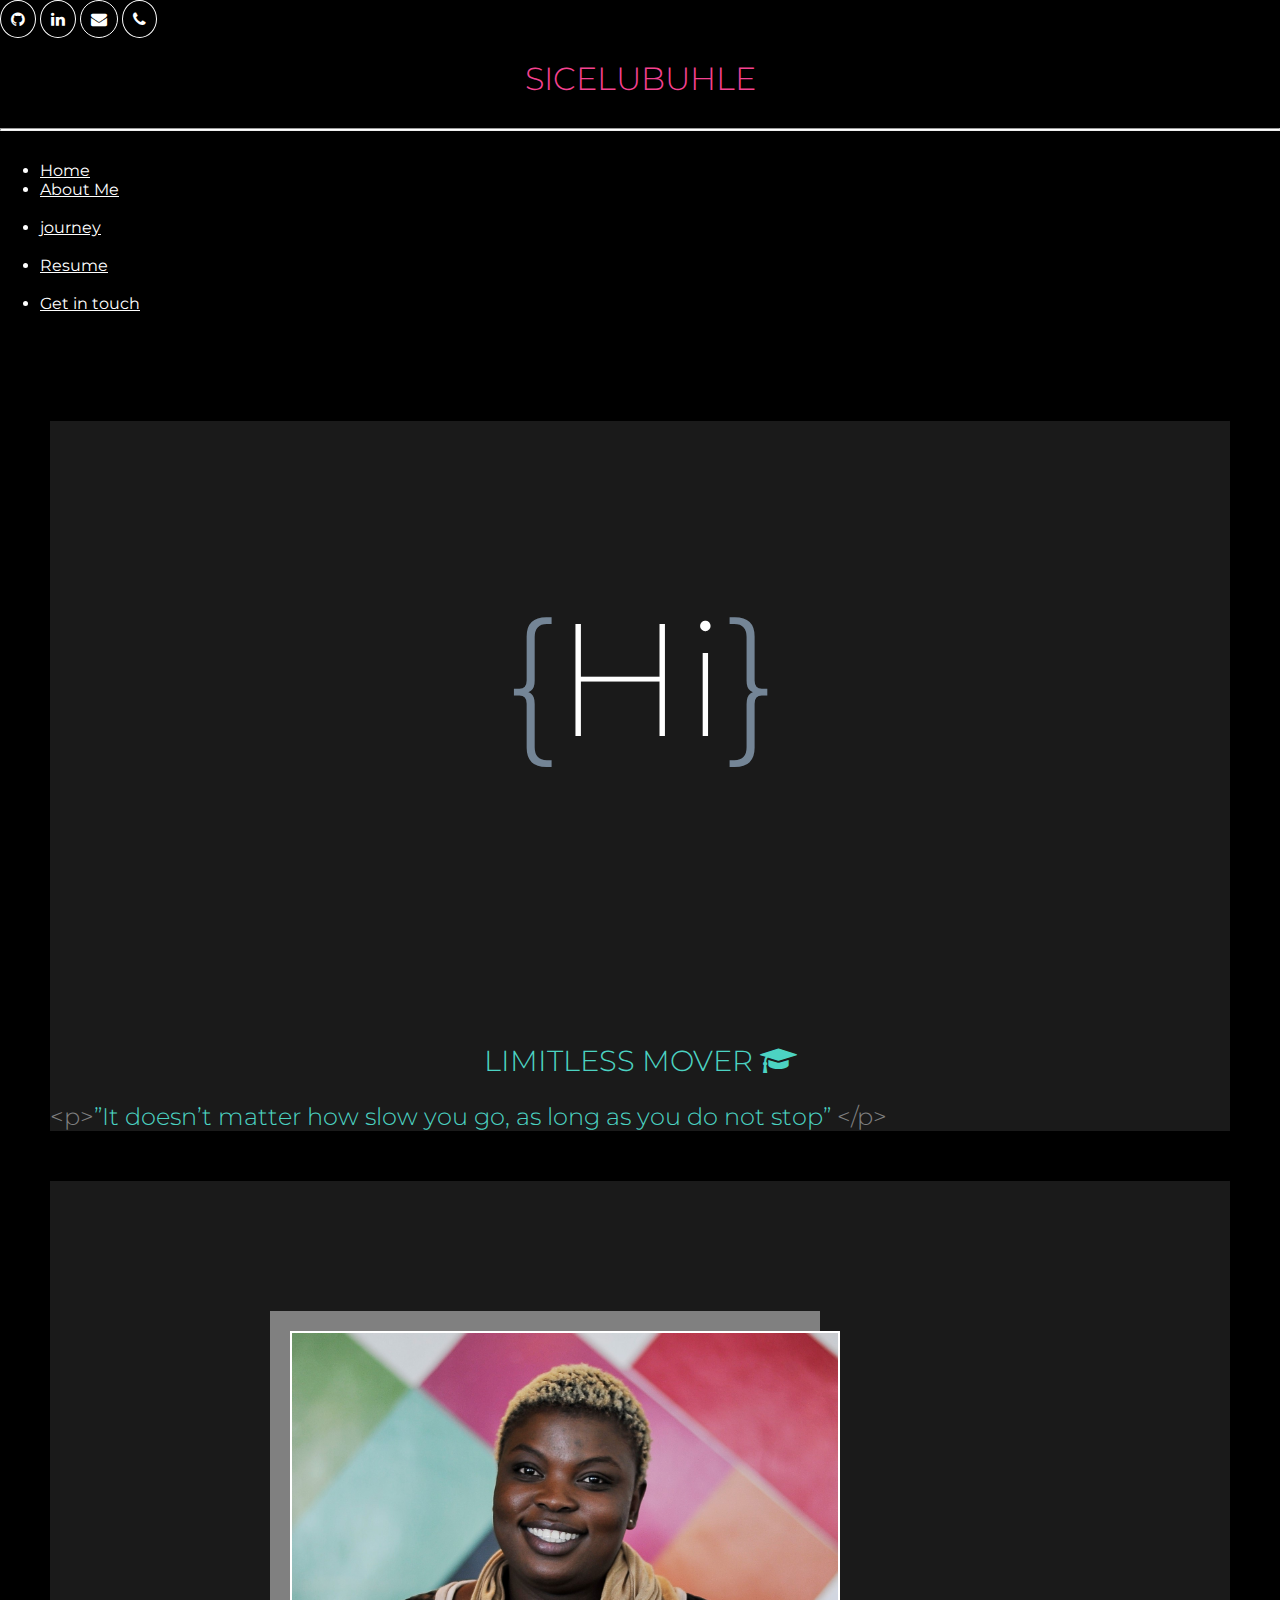
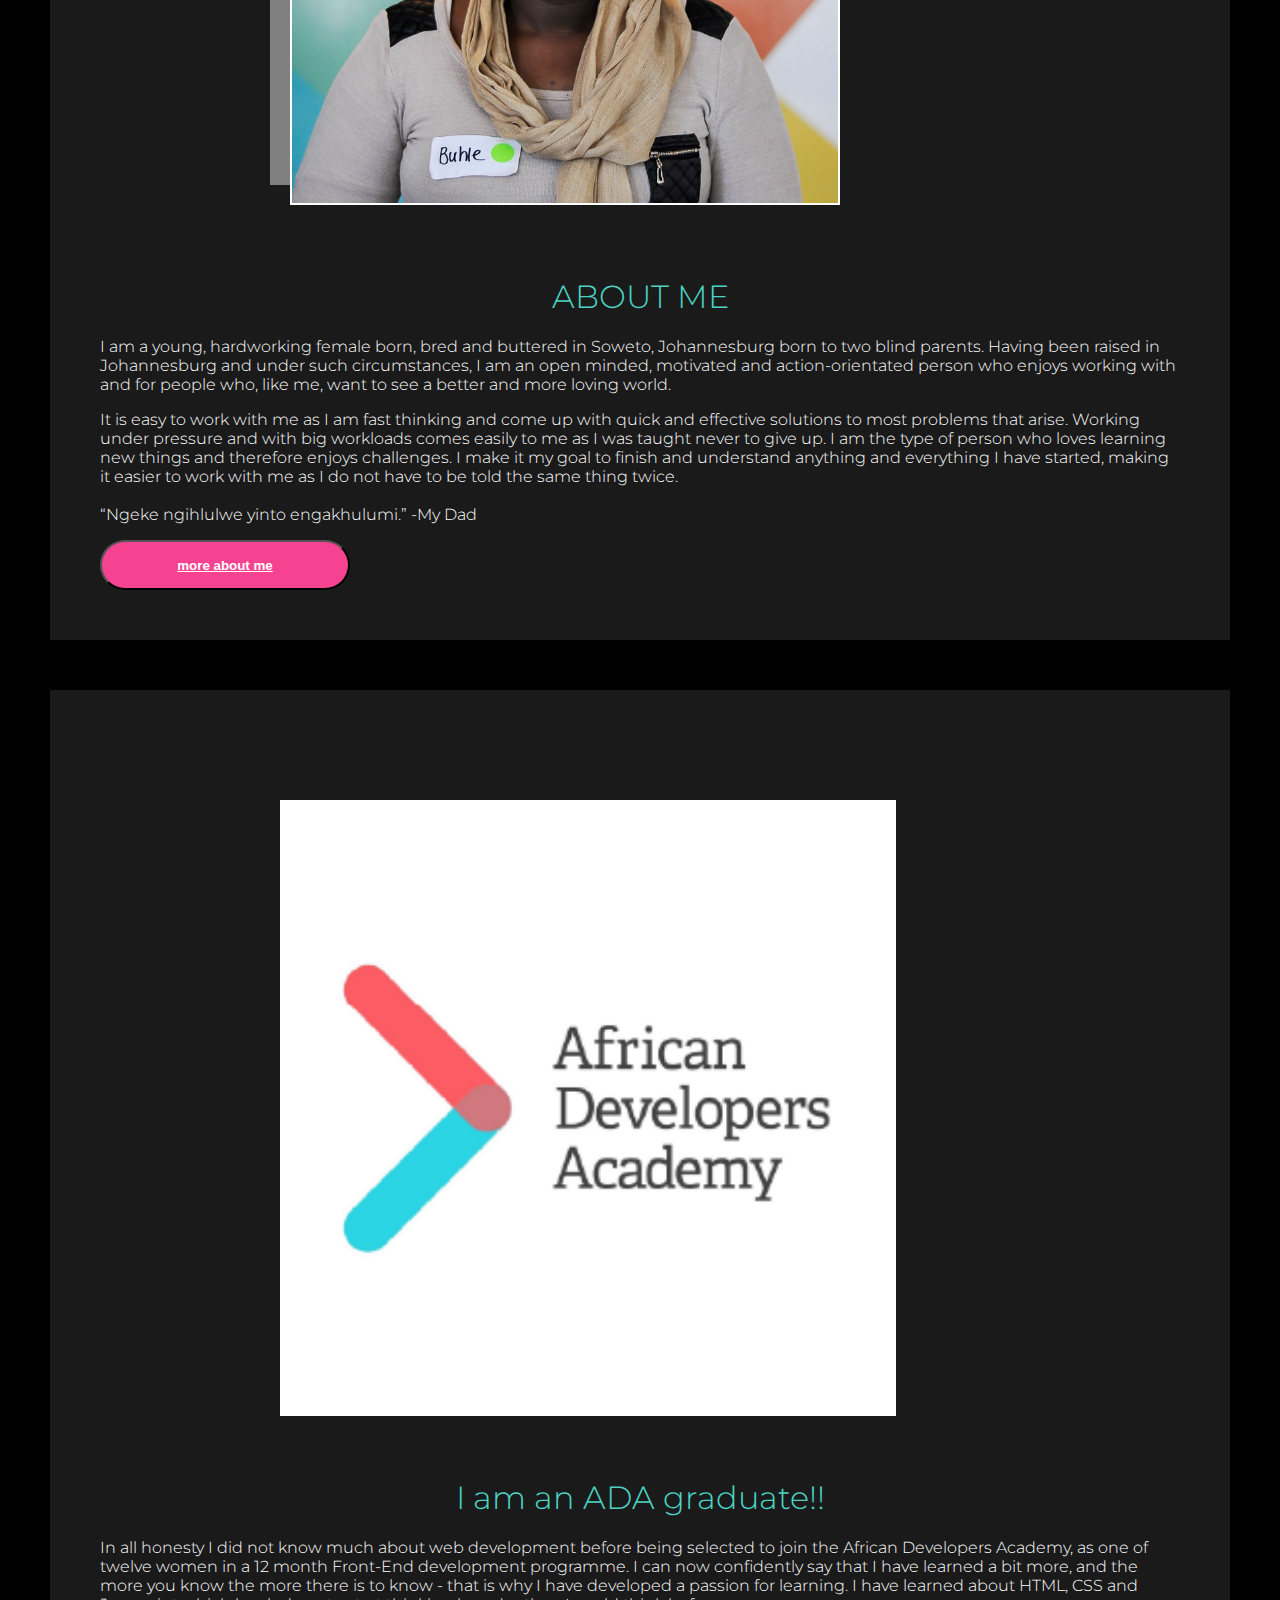
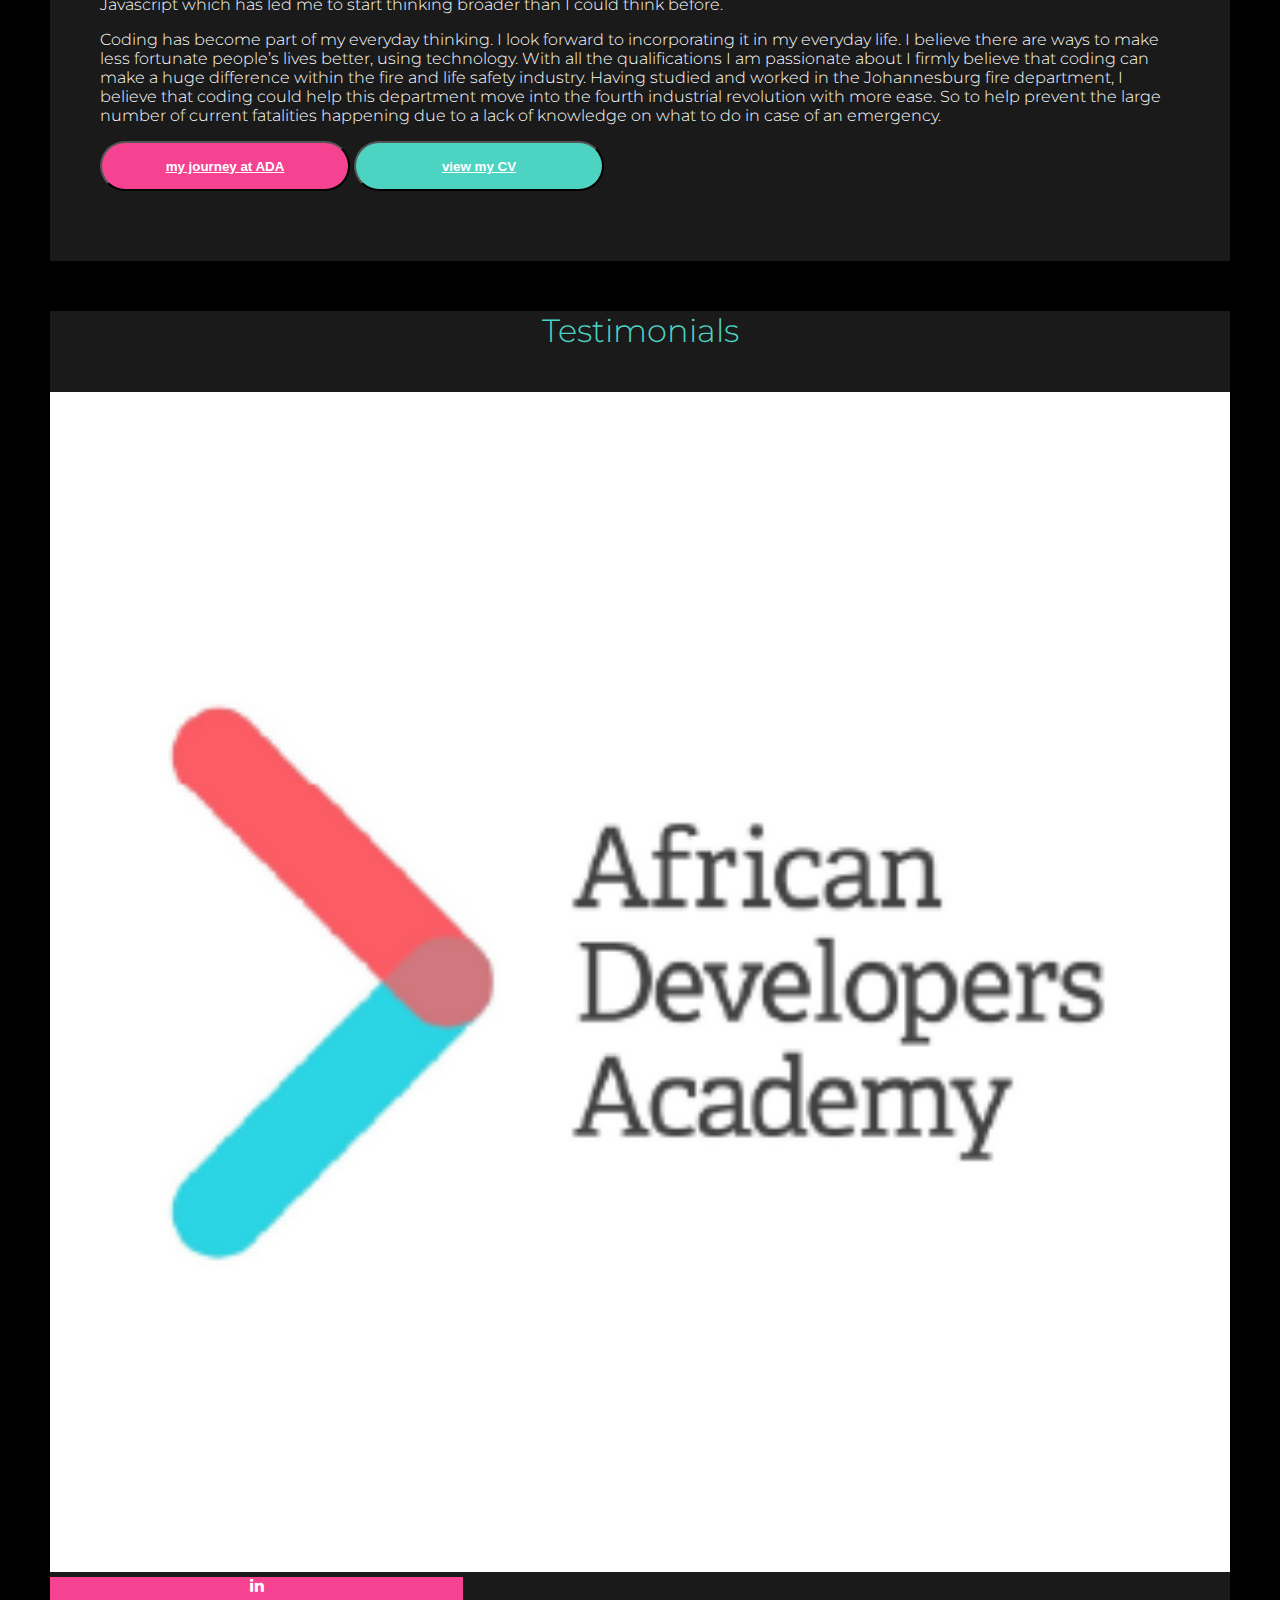
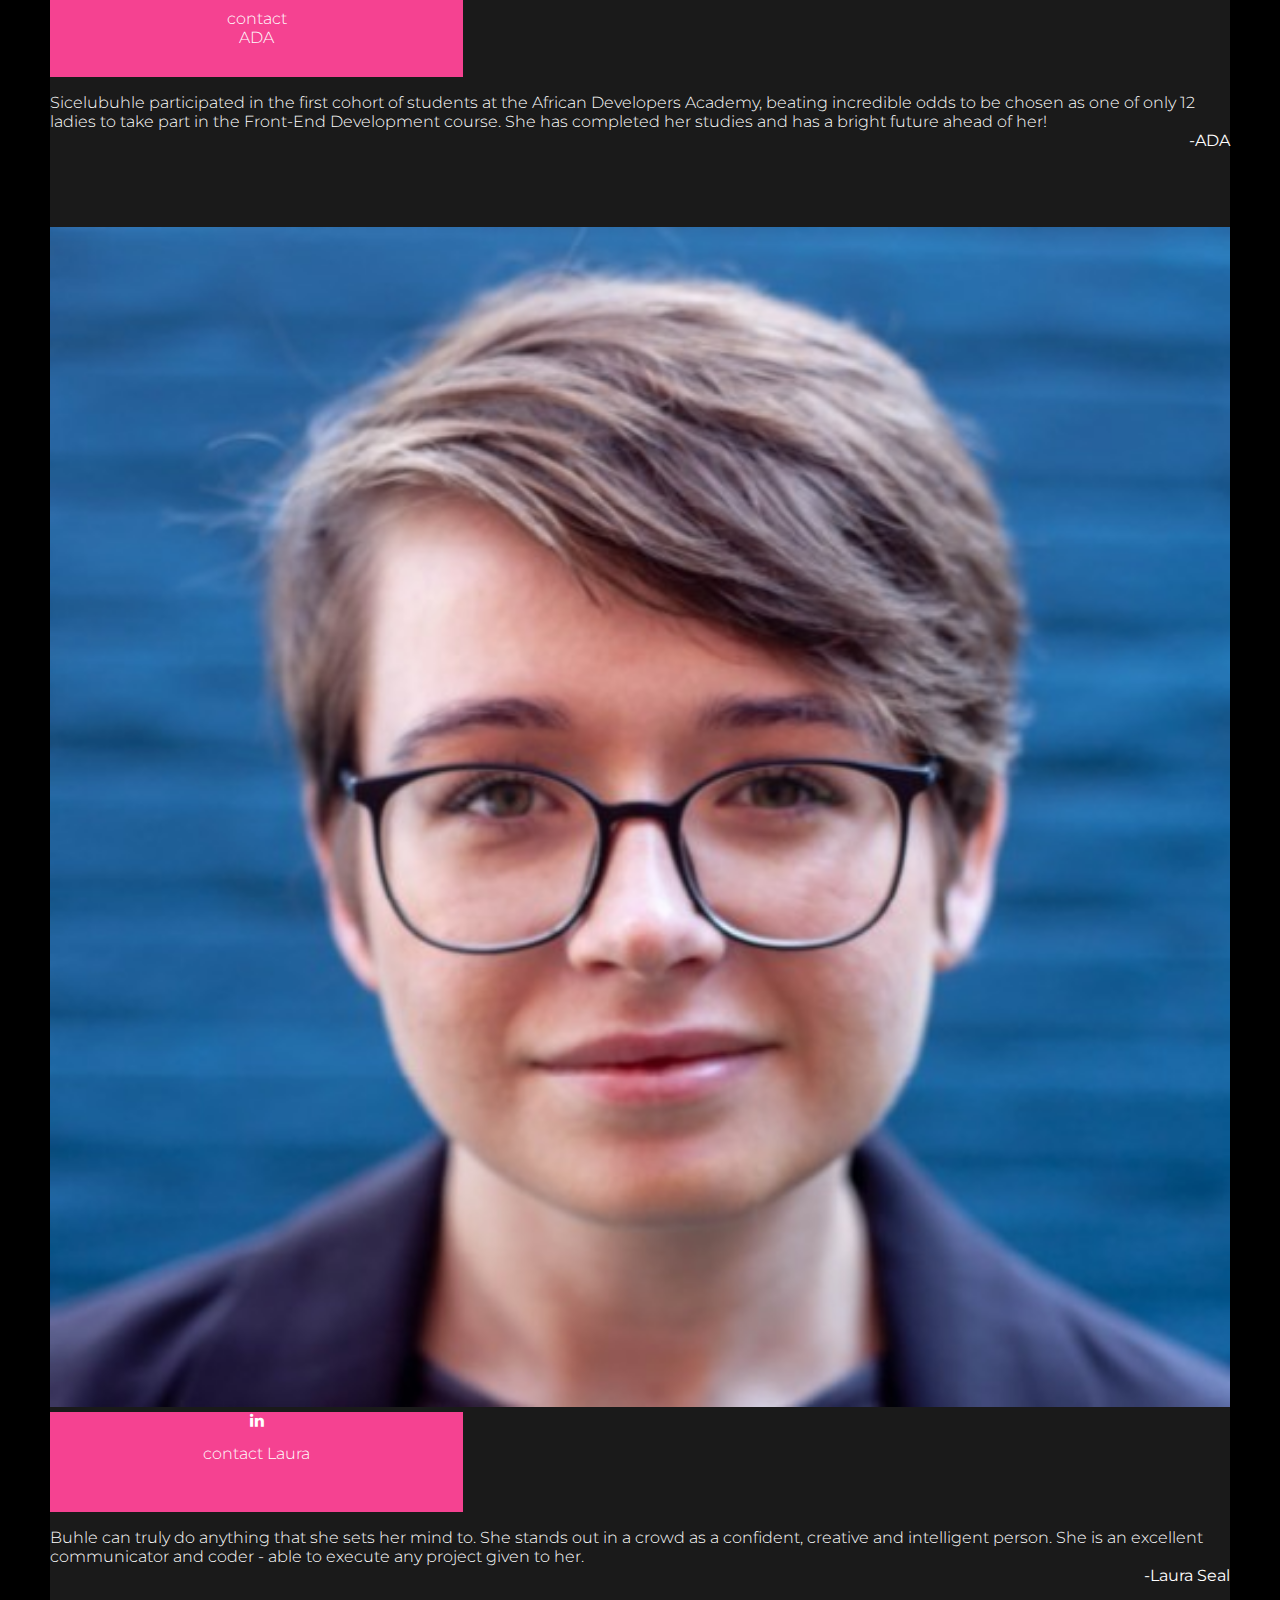
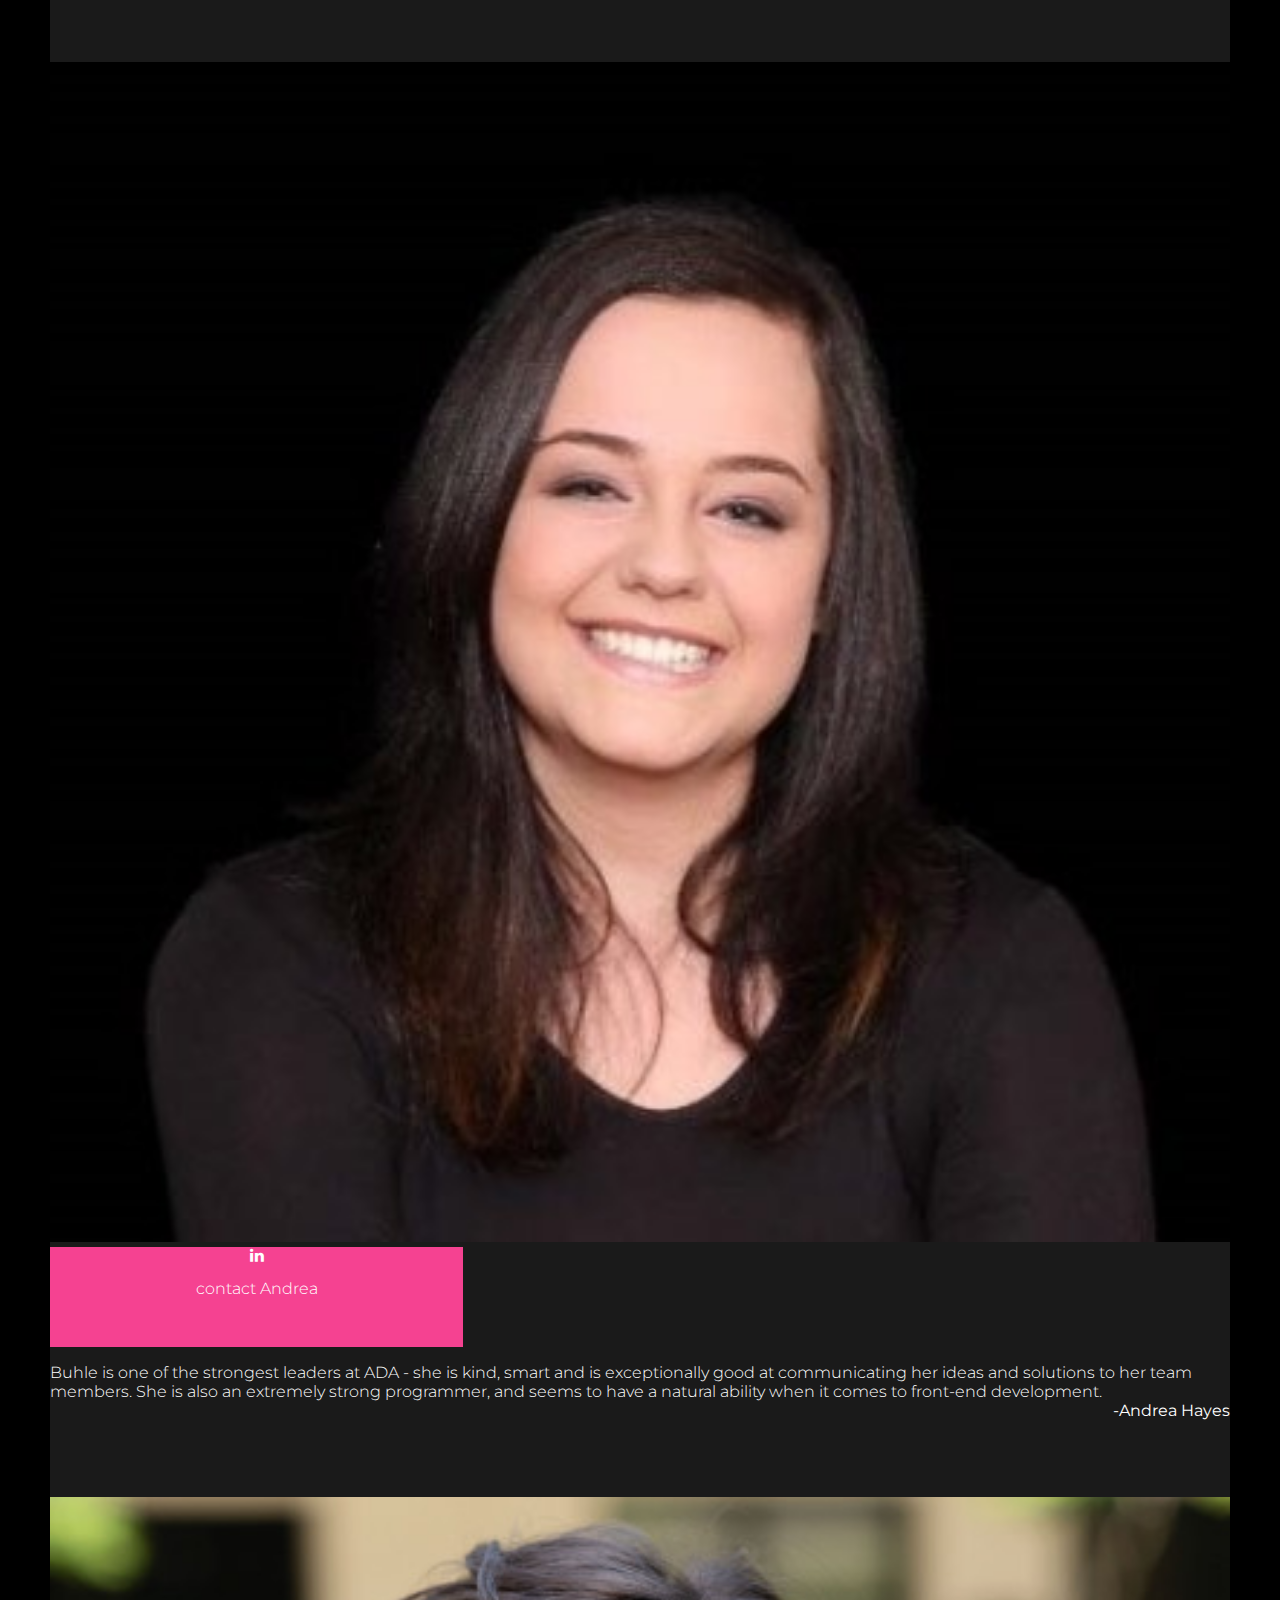
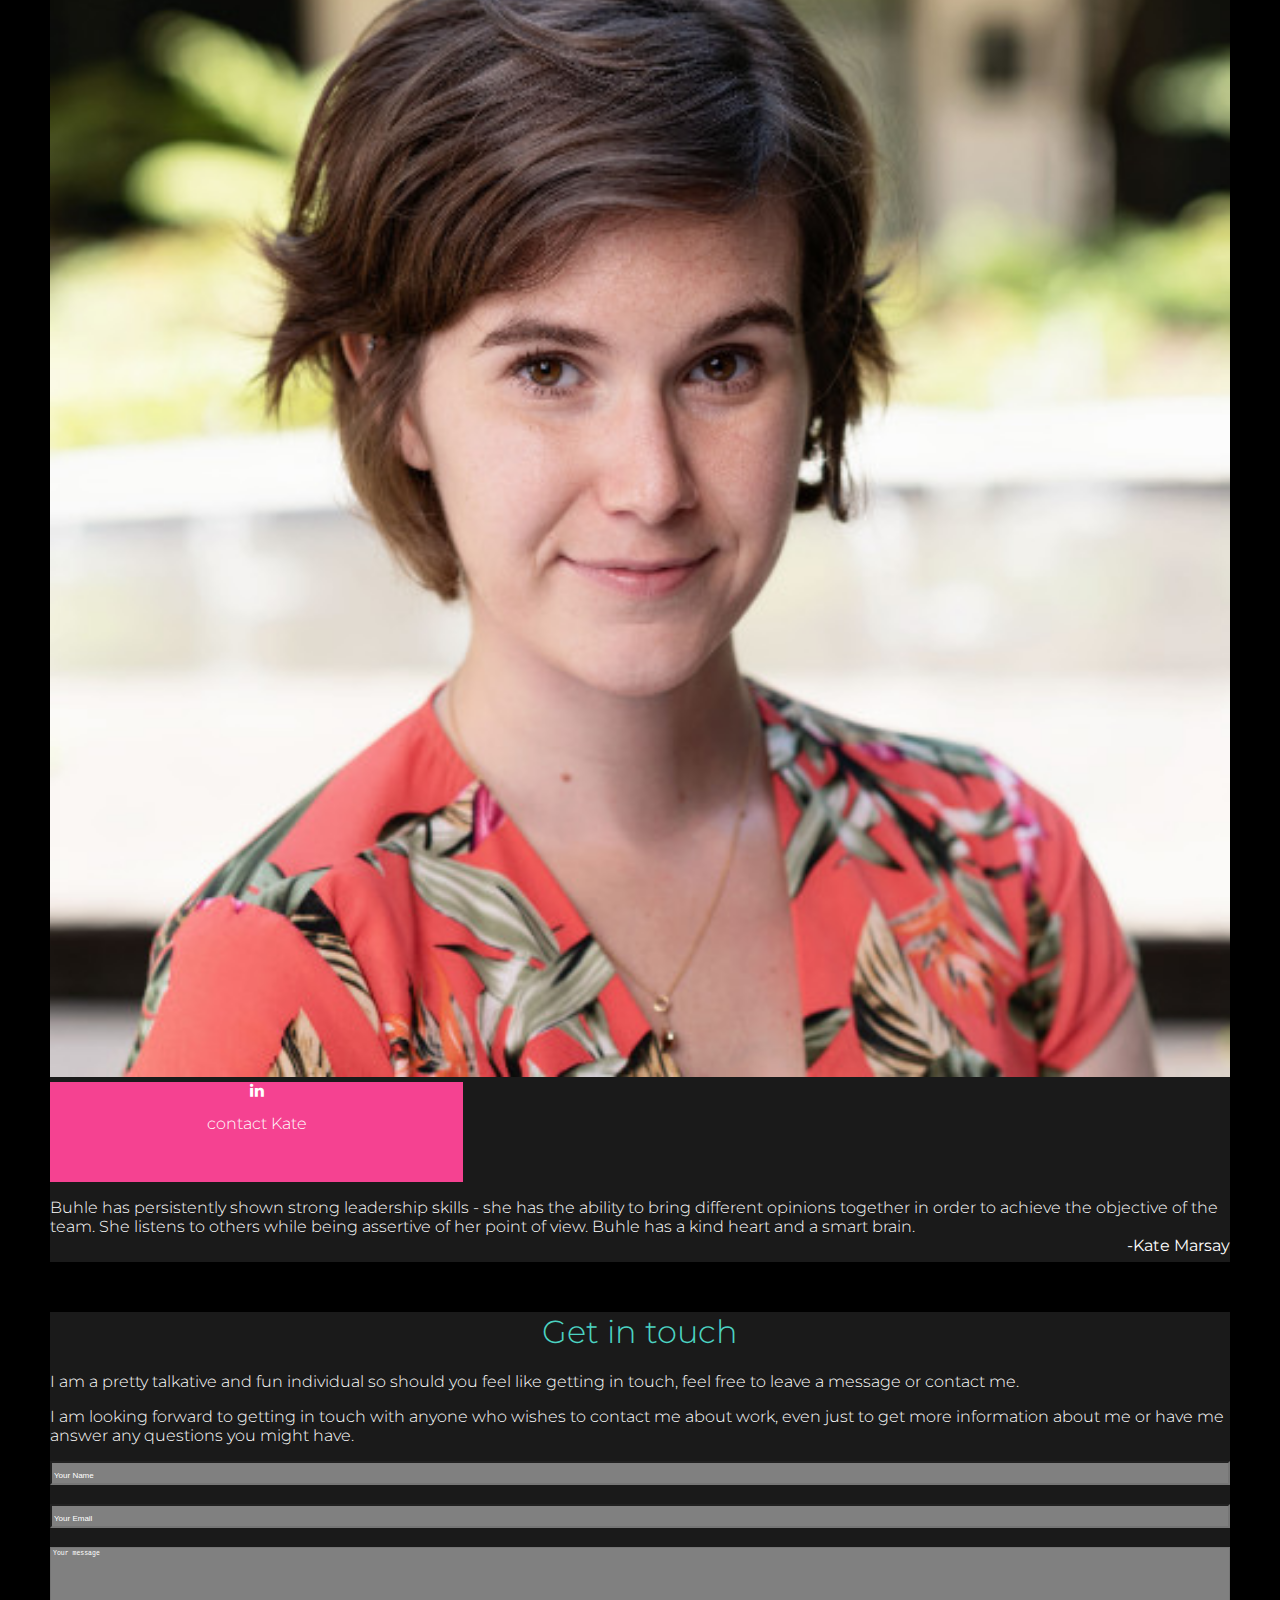
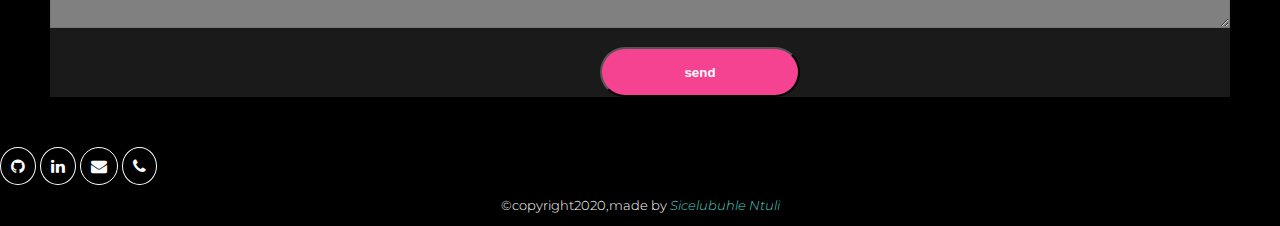
<file: index.html>
<html lang="en">
<head>
    <meta charset="UTF-8">
    <meta name="viewport" content="width=device-width, initial-scale=1.0">
    <meta property="og:title" content="Sicelubuhle Ntuli">
<meta property="og:description" content="Final portfolio for  future use">
<meta property="og:image" content="assets/images/Buhle(2).jpg">
<meta property="og:url" content="https://boohle.github.io/Buhles-Final-Portfolio/">
  
    <title>Final Portfolio Project</title>

</head>

<link rel="stylesheet" href="https://stackpath.bootstrapcdn.com/bootstrap/4.5.0/css/bootstrap.min.css" integrity="sha384-9aIt2nRpC12Uk9gS9baDl411NQApFmC26EwAOH8WgZl5MYYxFfc+NcPb1dKGj7Sk" crossorigin="anonymous">
<link rel="stylesheet" href="css/stylesheet.css">
<!-- font awesome icons -->
<link rel="stylesheet" href="https://cdnjs.cloudflare.com/ajax/libs/font-awesome/4.7.0/css/font-awesome.min.css">


<link href="https://fonts.googleapis.com/css2?family=Montserrat:wght@200;300;500&display=swap" rel="stylesheet">

<!--[if lt IE 9]>
    <script src="https://oss.maxcdn.com/html5shiv/3.7.2/html5shiv.min.js"></script>
    <script src="https://oss.maxcdn.com/respond/1.4.2/respond.min.js"></script>
    <![endif]-->


<body>
    

  <!-- The header section -->
 
<div class="container-fluid">
    <div class="row p-3">
        <div class="col-sm-12 col-lg-4 offset-lg-10 ">
            <a class="icon" href="https://github.com/Boohle"><i class="fa fa-github"> </i></a>
           
            <a class="icon" href="https://www.linkedin.com/in/sicelubuhle-ntuli-7218a318a/"><i class="fa fa-linkedin"> </i></a>
              
            <a class="icon" href="mailto:sicelubuhlen@gmail.com"><i class="fa fa-envelope" ></i></a>
               
            <a class="icon" href="tel:0795904898"><i class="fa fa-phone"></i></a>
        
              <div class="icon mobile-menu show-on-mobile hide-on-desktop"><i class="fa fa-bars"></i></div>

              <div class="close icon hide-on-desktop"><i class="fa fa-times"></i></div>
        </div>
    </div>

<!-- this is the mobile nav that will open  -->

<div id="nav" class="overlay container-fluid">
    <div class="row my-3">
      <div class="col-12 my-5">
        <div class="overlay-content text-center">
            <a href="index.html">home</a>
            <br>
            <a href="aboutMe.html">about me</a>
            <br>
            <a href="journey.html">journey</a>
            <br>
            <a href="resume.html">resume</a>
            <br>
            <a href="getInTouch.html">get in touch</a>
        </div>
      </div>
    </div>
</div>
   

<div class="landing">
    <div class="row name">
        <div class="col-sm-12 col-lg-4 offset-lg-4">
                    <h1>SICELUBUHLE</h1> 
        </div>
    </div>
        
    <div><hr class="line"></div>
        
        
        <!-- this navbar is only to be seen on desktop and not mobile view -->
    <div class="row desktop-menu">
        <div class="col-sm-12 col-lg-12">
            <ul class="nav justify-content-center">
                <li class="nav-item">
                <a class="nav-link" href="index.html">Home</a>
                </li>
                <li class="nav-item">
                <a class="nav-link" href="aboutMe.html">About Me</a>
                </li>
                <br>
                <li class="nav-item">
                <a class="nav-link" href="journey.html">journey</a>
                </li>
                <br>
                <li class="nav-item">
                <a class="nav-link" href="resume.html">Resume</a>
                </li>
                <br>
                <li class="nav-item">
                <a class="nav-link" href="getInTouch.html">Get in touch</a>
                </li>
            
            </ul>
        </div>
    </div>
    
    <div class="row p-5 dark-grey AboutHome">
        <div class="col-sm-12 col-lg-4 offset-lg-4 forTag">
            <h1 class="text-center scrollies">{<p class="taglineHi">Hi</p>}</h1>

            <div class="tag text-center"> 
                <h1>LIMITLESS MOVER <i class="fa fa-graduation-cap"></i></h1>
                <p class="ptagp"><span id="ptag">&lt;p&gt;</span>”It doesn’t matter how slow you go, as long as you do not stop” <span id="ptag">&lt;/p&gt;</span> </p>
            </div>   
        </div> 

    
            <div class="hide-on-mobile col-lg-4 offset-lg-4">
                <div class="deskIcon arrow icon">
                    <i class="fa fa-arrow-down"></i>
                </div>
            </div>
       
    </div>

    <!-- The about me section -->
    <div class="row dark-grey about ">

        <div class="col-sm-12 col-lg-6 order-lg-first aboutPic text-center">
            <img class="Pic" src="assets/images/Buhle (2).jpg" alt="A picture of me">
        </div>

        <div class="col-sm-12 col-lg-6 d-flex align-items-center">
            <div>
                <h1>ABOUT ME</h1>

                <p>I am a young, hardworking female born, bred and buttered in Soweto, Johannesburg born to two blind parents. Having been raised in Johannesburg and under such circumstances, I am an open minded, motivated and action-orientated person who enjoys working with and for people who, like me, want to see a better and more loving world.</p>
                    
                <p>It is easy to work with me as I am fast thinking and come up with quick and effective solutions to most problems that arise. Working under pressure and with big workloads comes easily to me as I was taught never to give up. I am the type of person who loves learning new things and therefore enjoys challenges. I make it my goal to finish and understand anything and everything I have started, making it easier to work with me as I do not have to be told the same thing twice. 
                    <br><br>
                “Ngeke ngihlulwe yinto engakhulumi.” -My Dad</p>

                <div class="text-center">
                    <button class="text-center"><a href="aboutMe.html"><strong>more about me</strong></a></button>
                </div>
            </div>

        </div>
    </div>

<!-- The I m an ADA graduate section -->
<div class="row dark-grey grad">

    <div class="col-sm-12 col-lg 6 order-lg-first adaPic">
        <img class="AdaLogo" src="assets/images/ada.png" alt="A picture ADA logo">
    </div>

    <div class="col-sm-12 col-lg-6 order-lg-last">

        <h1> I am an ADA graduate!!</h1>

        <p> In all honesty I did not know much about web development before being selected to join the African Developers Academy, as one of twelve women in a 12 month Front-End development programme. I can now confidently say that I have learned a bit more, and the more you know the more there is to know - that is why I have developed a passion for learning. I have learned about HTML, CSS and Javascript which has led me to start thinking broader than I could think before.</p>
            
        <p>Coding has become part of my everyday thinking. I look forward to incorporating it in my everyday life. I believe there are ways to make less fortunate people’s lives better, using technology. With all the qualifications I am passionate about I firmly believe that coding can make a huge difference within the fire and life safety industry. Having studied and worked in the Johannesburg fire department, I believe that coding could help this department move into the fourth industrial revolution with more ease. So to help prevent the large number of current fatalities happening due to a lack of knowledge on what to do in case of an emergency.
            </p>

            <div class="col-4">
                <button class="btnJourney text-center"><a href="journey.html"><strong>my journey at ADA</strong></a></button>
           
            <button class="btnCV text-center"><strong><a href="resume.html">view my CV</a></strong></button>
            </div>
    </div>
  
</div>

<!-- The section with the testimonials from the lecturers -->
<div class="dark-grey testimonial-row p-3 tests row">

    <div class="headingT mb-5 col-12">
        <h1>Testimonials</h1>
    </div>

  <!-- testimonial one -->
    <div class="testimon col-12 col-lg-6 p-3">
        <div class="row">
            <div class="col-4 col-lg-3 testimonial">
                <img class="TestimonialsPic" src="assets/images/ada.png" alt="Ada Personal Picture">
        
                <div class="contact p-3 w-100">
                    <i class="iconT fa fa-linkedin"></i>
                    <br>
                    <p>contact 
                        <br>
                        ADA</p>
                </div>
            </div>
            <div class="col-8 col-lg-7">
                <p>
                    Sicelubuhle participated in the first cohort of students at the African Developers Academy, beating incredible odds to be chosen as one of only 12 ladies to take part in the Front-End Development course. She has completed her studies and has a bright future ahead of her! <br> <strong class="by">-ADA</strong>
                </p> 
            </div>
        </div>
    </div>

    <!-- testimonial two -->
    <div class="testimon col-12 col-lg-6 p-3">
        <div class="row">
            <div class="col-4 col-lg-3 testimonial">
                <img class="TestimonialsPic" src="assets/images/Laura(1).jpg" alt="Laura Seal">
        
                <div class="contact p-3 w-100">
                    <i class="iconT fa fa-linkedin"></i>
                    <br>
                    <p>contact Laura</p>
                </div>
            </div>
            <div class="col-8 col-lg-7">
                <p>
                    Buhle can truly do anything that she sets her mind to. She stands out in a crowd as a confident, creative and intelligent person. She is an excellent communicator and coder - able to execute any project given to her. <br> <strong class="by">-Laura Seal</strong>
                </p> 
            </div>
        </div>
    </div>

    <!-- testimonial three -->
    <div class="testimon col-12 col-lg-6 p-3">
        <div class="row">
            <div class="col-4 col-lg-3 testimonial">
                <img class="TestimonialsPic" src="assets/images/Andy.jpg" alt="Ada Personal Picture">
        
                <div class="contact p-3 w-100">
                    <i class="iconT fa fa-linkedin"></i>
                    <br>
                    <p>contact Andrea</p>
                </div>
            </div>
            <div class="col-8 col-lg-7">
                <p>
                    Buhle is one of the strongest leaders at ADA - she is kind, smart and is exceptionally good at communicating her ideas and solutions to her team members. She is also an extremely strong programmer, and seems to have a natural ability when it comes to front-end development. <br> <strong class="by">-Andrea Hayes</strong>
                </p> 
            </div>
        </div>
    </div>

    <!-- testimonial four -->
    <div class="testimon col-12 col-lg-6 p-3">
        <div class="row">
            <div class="col-4 col-lg-3 testimonial">
                <img class="TestimonialsPic" src="assets/images/Kate(1).jpg" alt="Laura Seal">
        
                <div class="contact p-3 w-100">
                    <i class="iconT fa fa-linkedin"></i>
                    <br>
                    <p>contact Kate</p>
                </div>
            </div>
            <div class="col-8 col-lg-7">
                <p>
                    Buhle has persistently shown strong leadership skills - she has the ability to bring different opinions together in order to achieve the objective of the team. She listens to others while being assertive of her point of view. Buhle has a kind heart and a smart brain. <br> <strong class="by">-Kate Marsay</strong>
                </p> 
            </div>
        </div>
    </div>

</div>   

 

  <!-- the get in touch section -->
  <div class="row p-3 dark-grey get">
      <div class="col-sm-12 col-lg-7 mx-auto">
        <h1>Get in touch</h1>
      </div>

      <div class="col-12 col-lg-7 mx-auto">
        <p>I am a pretty talkative and fun individual so should you feel like getting in touch, feel free to leave a message or contact me. </p>
            
        <p>I am looking forward to getting in touch with anyone who wishes to contact me about work, even just to get more information about me or have me answer any questions you might have.
            </p>
      </div>

      <div class="col-12 forForm col-lg-7 mx-auto">
        <form action="https://formspree.io/xqkydnwe" method="POST">
            <input type="text" name="name" placeholder="Your Name"> 
            <br><br>
            <input type="email" name="_replyto" placeholder="Your Email"> 
            <br><br>
            <textarea cols="23.9" rows="5" name="message" placeholder="Your message"></textarea>
            <br><br>
    
            <button type="submit"><strong>send</strong></button>
        </form>   
      </div>
  </div>

<!-- Footer with icons -->
<div class="row p-3">
    <div class="col-sm-4 offset-sm-4 text-center col-lg-4 offset-lg-4 ficon">
        <footer>
            <a class="icon" href="https://github.com/Boohle"><i class="fa fa-github"> </i></a>
           
            <a class="icon" href="https://www.linkedin.com/in/sicelubuhle-ntuli-7218a318a/"><i class="fa fa-linkedin"> </i></a>
              
            <a class="icon" href="mailto:sicelubuhlen@gmail.com"><i class="fa fa-envelope" ></i></a>
               
            <a class="icon" href="tel:0795904898"><i class="fa fa-phone"></i></a>
                <br>
            <div class="copy">
                <p>&copy;copyright2020,made by 
                <em>Sicelubuhle Ntuli</em>
                </p>
            </div>
        </footer>
    </div>
  </div>

</div>
    
</div>



    
<script src="https://code.jquery.com/jquery-3.5.1.slim.min.js" integrity="sha384-DfXdz2htPH0lsSSs5nCTpuj/zy4C+OGpamoFVy38MVBnE+IbbVYUew+OrCXaRkfj" crossorigin="anonymous"></script>
<script src="https://cdn.jsdelivr.net/npm/popper.js@1.16.0/dist/umd/popper.min.js" integrity="sha384-Q6E9RHvbIyZFJoft+2mJbHaEWldlvI9IOYy5n3zV9zzTtmI3UksdQRVvoxMfooAo" crossorigin="anonymous"></script>
<script src="https://stackpath.bootstrapcdn.com/bootstrap/4.5.0/js/bootstrap.min.js" integrity="sha384-OgVRvuATP1z7JjHLkuOU7Xw704+h835Lr+6QL9UvYjZE3Ipu6Tp75j7Bh/kR0JKI" crossorigin="anonymous"></script>
<script src="js/sandbox.js"></script>
</body>
</html>
</file>
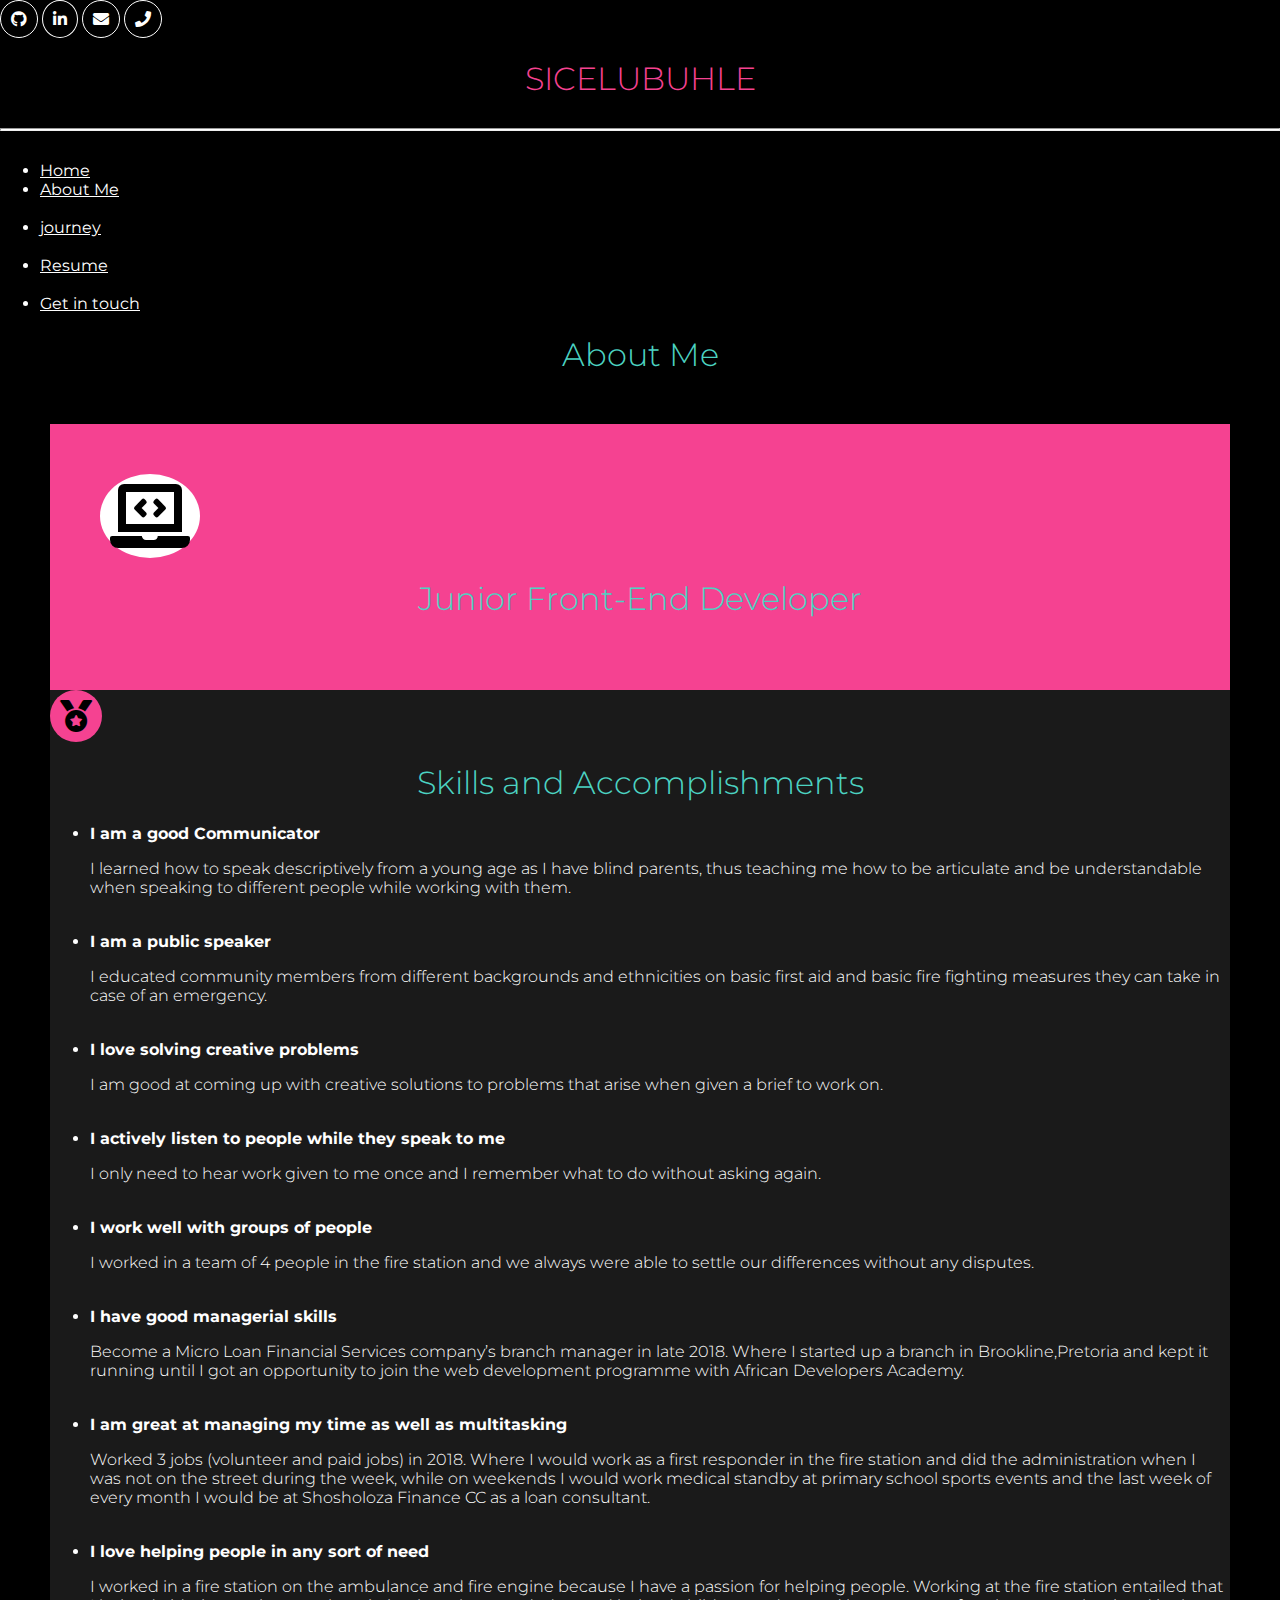
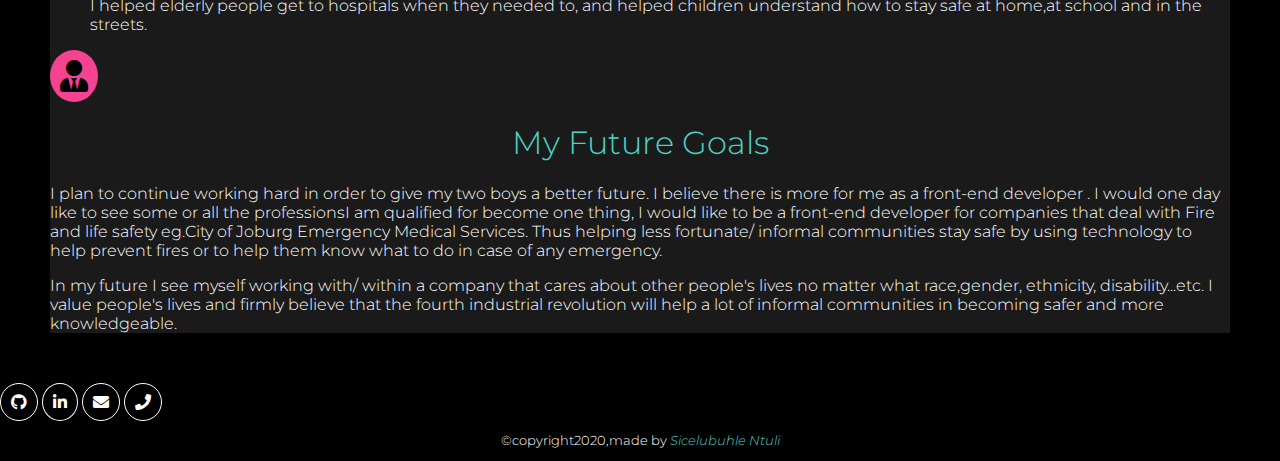
<file: aboutMe.html>
<html lang="en">
<head>
    <meta charset="UTF-8">
    <meta name="viewport" content="width=device-width, initial-scale=1.0">
    <meta property="og:title" content="Sicelubuhle Ntuli">
<meta property="og:description" content="Final portfolio for  future use">
<meta property="og:image" content="assets/images/Buhle(2).jpg">
<meta property="og:url" content="https://boohle.github.io/Buhles-Final-Portfolio/">
  
    <title>Final Portfolio Project</title>

</head>

<link rel="stylesheet" href="https://stackpath.bootstrapcdn.com/bootstrap/4.5.0/css/bootstrap.min.css" integrity="sha384-9aIt2nRpC12Uk9gS9baDl411NQApFmC26EwAOH8WgZl5MYYxFfc+NcPb1dKGj7Sk" crossorigin="anonymous">
<link rel="stylesheet" href="css/stylesheet.css">
<!-- font awesome icons -->
<link rel="stylesheet" href="assets/fontawesome/css/all.min.css"> 


<link href="https://fonts.googleapis.com/css2?family=Montserrat:wght@200;300;500&display=swap" rel="stylesheet">

<!--[if lt IE 9]>
    <script src="https://oss.maxcdn.com/html5shiv/3.7.2/html5shiv.min.js"></script>
    <script src="https://oss.maxcdn.com/respond/1.4.2/respond.min.js"></script>
    <![endif]-->




<body>
        <!-- The header section -->
        
<div class="container-fluid">
    <div class="row p-3">
        <div class="col-sm-12 col-lg-4 offset-lg-10 ">
            <a class="icon" href="https://github.com/Boohle"><i class="fab fa-github"> </i></a>
           
            <a class="icon" href="https://www.linkedin.com/in/sicelubuhle-ntuli-7218a318a/"><i class="fab fa-linkedin-in"> </i></a>
              
            <a class="icon" href="mailto:sicelubuhlen@gmail.com"><i class="fa fa-envelope" ></i></a>
               
            <a class="icon" href="tel:0795904898"><i class="fa fa-phone"></i></a>
        
              <div class="icon mobile-menu show-on-mobile hide-on-desktop"><i class="fa fa-bars"></i></div>

              <div class="close icon hide-on-desktop"><i class="fa fa-times"></i></div>
        </div>
    </div>
       
       <!-- this is the mobile nav that will open  -->
       
       <div id="nav" class="overlay container-fluid">
        <div class="row my-3">
          <div class="col-12 my-5">
            <div class="overlay-content text-center">
                <a href="index.html">home</a>
                <br>
                <a href="aboutMe.html">about me</a>
                <br>
                <a href="journey.html">journey</a>
                <br>
                <a href="resume.html">resume</a>
                <br>
                <a href="getInTouch.html">get in touch</a>
            </div>
          </div>
        </div>
    </div>

<div class="landing">
        <div class="row name">
            <div class="col-sm-12 col-lg-4 offset-lg-4">
                        <h1>SICELUBUHLE</h1> 
            </div>
        </div>
            
        <div><hr class="line"></div>
            
            
            <!-- this navbar is only to be seen on desktop and not mobile view -->
            <div class="row desktop-menu">
                <div class="col-sm-12 col-lg-12">
                    <ul class="nav justify-content-center">
                        <li class="nav-item">
                        <a class="nav-link" href="index.html">Home</a>
                        </li>
                        <li class="nav-item">
                        <a class="nav-link" href="aboutMe.html">About Me</a>
                        </li>
                        <br>
                        <li class="nav-item">
                        <a class="nav-link" href="journey.html">journey</a>
                        </li>
                        <br>
                        <li class="nav-item">
                        <a class="nav-link" href="resume.html">Resume</a>
                        </li>
                        <br>
                        <li class="nav-item">
                        <a class="nav-link" href="getInTouch.html">Get in touch</a>
                        </li>
                    
                    </ul>
                </div>
            </div>

        <div class="row">
            <div class="col-sm-12 col-lg-12">
                <h1 class="p-3">About Me</h1>
            </div>
        </div>

    
    <div class=" row dark-grey p-4">
                <div class="col-12 text-center mb-5 mt-5 order-lg-first Front">
                    <i class="fa fa-laptop-code aboutIcon iconFront"></i>
                    <h1 class="FEabt">Junior Front-End Developer</h1>
                </div>
    
        <div class="col-12 text-center col-lg-6 mt-5 ">
                    <i class="fa fa-medal aboutIcon"></i>
                    <br>
                    <h1 class="abtSec">Skills and Accomplishments</h1>
    
                    <ul>
                        <li>
                                <strong>I am a good Communicator</strong>
                                <br>
                               <p>
                                   I learned how to speak descriptively from a young age as I have blind parents, thus teaching me how to be articulate and be understandable when speaking to different people while working with them.
                               </p>
    
                            
                        </li>
                        <br>
                        <li>
                                <strong>I am a public speaker</strong>
                                <br>
                                <p>
                                    I educated community members from different backgrounds and ethnicities on basic first aid and basic fire fighting measures they can take in case of an emergency.
                                </p> 
                        </li>
                        <br>
                        <li>
                                <strong>I love solving creative problems</strong>
                                <br>
                                <p>
                                    I am good at coming up with creative solutions to problems that arise when given a brief to work on.
                                </p>
                        </li>
                        <br>
                        <li>
                            <strong>I actively listen to people while they speak to me</strong>
                            <br>
                            <p>
                                I only need to hear work given to me once and I remember what to do without asking again.
                            </p> 
                        </li>
                        <br>
                        <li>
                            <strong>I work well with groups of people</strong>
                            <br>
                            <p>
                                I worked in a team of 4 people in the fire station and we always were able to settle our differences without any disputes.
                            </p>
                        </li>
                        <br>
                        <li>
                            <strong>I have good managerial skills</strong>
                            <br>
                            <p>
                                Become a Micro Loan Financial Services company’s branch manager in late 2018. Where I started up a branch in Brookline,Pretoria and kept it running until I got an opportunity to join the web development programme with African Developers Academy.
                            </p>
                        </li>
                        <br>
                        <li>
                            <strong>I am great at managing my time as well as multitasking</strong>
                            <br>
                         <p>
                            Worked 3 jobs (volunteer and paid jobs) in 2018. Where I would work as a first responder in the fire station and did the administration when I was not on the street during the week, while on weekends I would work medical standby at primary school sports events and the last week of every month I would be at Shosholoza Finance CC as a loan consultant.
                         </p> 
                        </li>
                        <br>
                        <li>
                            <strong>I love helping people in any sort of need</strong>
                            <br>
                            <p>
                                I worked in a fire station on the ambulance and fire engine because I have a passion for helping people. Working at the fire station entailed that I helped elderly people get to hospitals when they needed to, and helped children understand how to stay safe at home,at school and in the streets.
                            </p>
    
                        </li>
                    </ul>
            </div>
        

        <div class="col-12 pt-5 col-lg-6">
            <div class="col-12 text-center">
                <i class="fa fa-user-tie aboutIcon"></i>
            </div>

            <div class="col-12">
                <h1 class="abtSec">My Future Goals</h1>
            </div>

            <div class="col-12">
                <p>I plan to continue working hard in order to give my two boys a better future. I believe there is more for me as a front-end developer . I would one day like to see some or all the professionsI am qualified for become one thing, I would like to be a front-end developer for companies that deal with Fire and life safety eg.City of Joburg Emergency Medical Services. Thus helping less fortunate/ informal communities stay safe by using technology to help prevent fires or to help them know what to do in case of any emergency.
                </p>

                <p>  In my future I see myself working with/ within a company that cares about other people's lives no matter what race,gender, ethnicity, disability...etc.  I value people's lives and firmly believe that the fourth industrial revolution will help a lot of informal communities in becoming safer and more knowledgeable.
                    </p>
            </div>
        </div>

    </div>   

    
   
  
    <!-- Footer with icons -->
    <div class="row p-3">
        <div class="col-sm-4 offset-sm-4 text-center col-lg-4 offset-lg-4 ficon">
            <footer>
                <a class="icon" href="https://github.com/Boohle"><i class="fab fa-github"> </i></a>
           
                <a class="icon" href="https://www.linkedin.com/in/sicelubuhle-ntuli-7218a318a/"><i class="fab fa-linkedin-in"> </i></a>
                  
                <a class="icon" href="mailto:sicelubuhlen@gmail.com"><i class="fa fa-envelope" ></i></a>
                   
                <a class="icon" href="tel:0795904898"><i class="fa fa-phone"></i></a>
                    <br>
                <div class="copy">
                    <p>&copy;copyright2020,made by 
                    <em>Sicelubuhle Ntuli</em>
                    </p>
                </div>
            </footer>
        </div>
      </div>

</div>
    
</div>





    
<script src="https://code.jquery.com/jquery-3.5.1.slim.min.js" integrity="sha384-DfXdz2htPH0lsSSs5nCTpuj/zy4C+OGpamoFVy38MVBnE+IbbVYUew+OrCXaRkfj" crossorigin="anonymous"></script>
<script src="https://cdn.jsdelivr.net/npm/popper.js@1.16.0/dist/umd/popper.min.js" integrity="sha384-Q6E9RHvbIyZFJoft+2mJbHaEWldlvI9IOYy5n3zV9zzTtmI3UksdQRVvoxMfooAo" crossorigin="anonymous"></script>
<script src="https://stackpath.bootstrapcdn.com/bootstrap/4.5.0/js/bootstrap.min.js" integrity="sha384-OgVRvuATP1z7JjHLkuOU7Xw704+h835Lr+6QL9UvYjZE3Ipu6Tp75j7Bh/kR0JKI" crossorigin="anonymous"></script>
<script src="js/sandbox.js"></script>
</body>
</html>
</file>
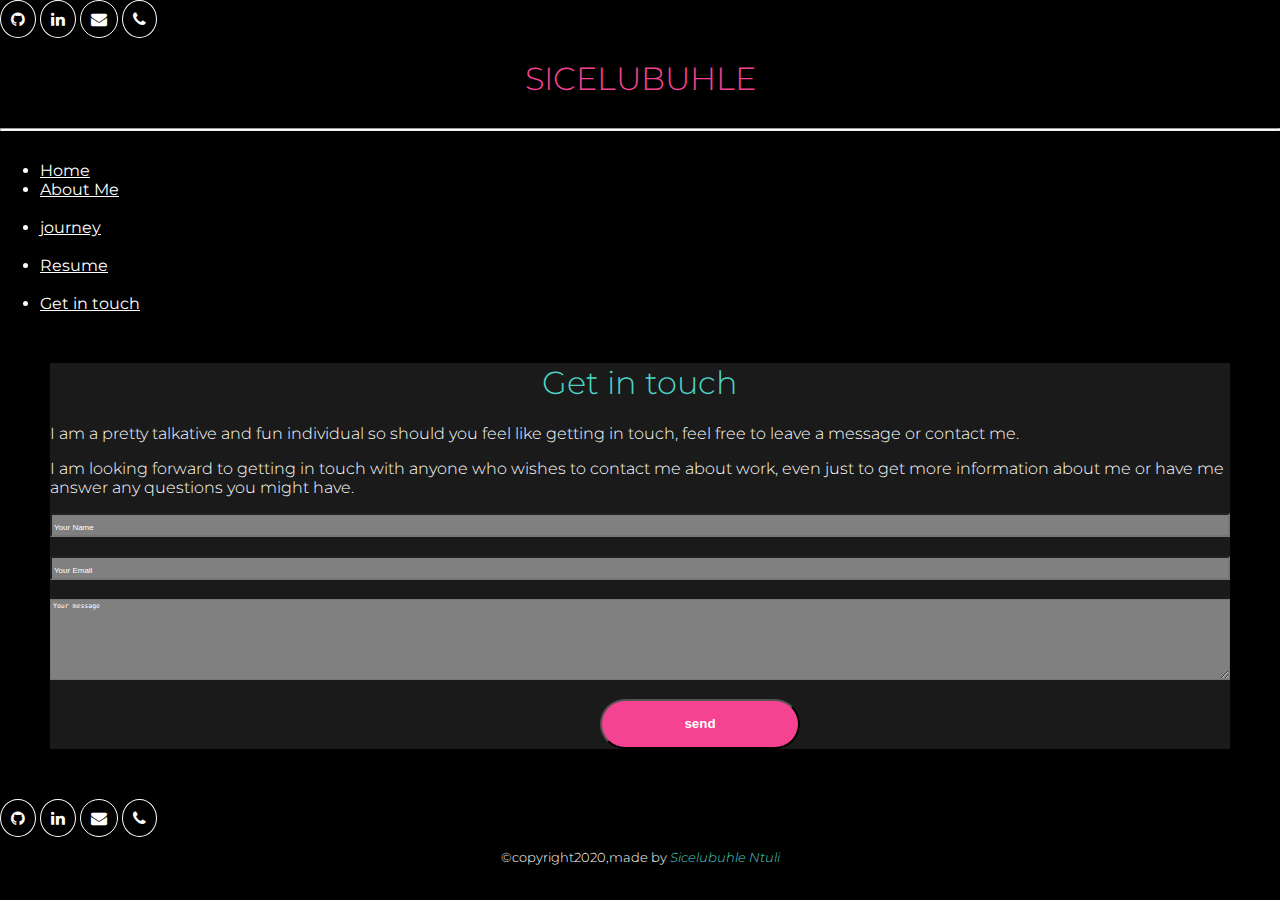
<file: getInTouch.html>
<html lang="en">
<head>
    <meta charset="UTF-8">
    <meta name="viewport" content="width=device-width, initial-scale=1.0">
    <meta property="og:title" content="Sicelubuhle Ntuli">
<meta property="og:description" content="Final portfolio for  future use">
<meta property="og:image" content="assets/images/Buhle(2).jpg">
<meta property="og:url" content="https://boohle.github.io/Buhles-Final-Portfolio/">
  
    <title>Final Portfolio Project</title>

</head>

<link rel="stylesheet" href="https://stackpath.bootstrapcdn.com/bootstrap/4.5.0/css/bootstrap.min.css" integrity="sha384-9aIt2nRpC12Uk9gS9baDl411NQApFmC26EwAOH8WgZl5MYYxFfc+NcPb1dKGj7Sk" crossorigin="anonymous">
<link rel="stylesheet" href="css/stylesheet.css">
<!-- font awesome icons -->
<link rel="stylesheet" href="https://cdnjs.cloudflare.com/ajax/libs/font-awesome/4.7.0/css/font-awesome.min.css">


<link href="https://fonts.googleapis.com/css2?family=Montserrat:wght@200;300;500&display=swap" rel="stylesheet">

<!--[if lt IE 9]>
    <script src="https://oss.maxcdn.com/html5shiv/3.7.2/html5shiv.min.js"></script>
    <script src="https://oss.maxcdn.com/respond/1.4.2/respond.min.js"></script>
    <![endif]-->


<body>

     <!-- The header section -->
     <div class="container-fluid">
        <div class="row p-3">
            <div class="col-sm-12 col-lg-4 offset-lg-10 ">
                <a class="icon" href="https://github.com/Boohle"><i class="fa fa-github"> </i></a>
               
                <a class="icon" href="https://www.linkedin.com/in/sicelubuhle-ntuli-7218a318a/"><i class="fa fa-linkedin"> </i></a>
                  
                <a class="icon" href="mailto:sicelubuhlen@gmail.com"><i class="fa fa-envelope" ></i></a>
                   
                <a class="icon" href="tel:0795904898"><i class="fa fa-phone"></i></a>
            
                  <div class="icon mobile-menu show-on-mobile hide-on-desktop"><i class="fa fa-bars"></i></div>
    
                  <div class="close icon hide-on-desktop"><i class="fa fa-times"></i></div>
            </div>
        </div>
    
    <!-- this is the mobile nav that will open  -->
    
    <div id="nav" class="overlay container-fluid">
        <div class="row my-3">
          <div class="col-12 my-5">
            <div class="overlay-content text-center">
                <a href="index.html">home</a>
                <br>
                <a href="aboutMe.html">about me</a>
                <br>
                <a href="journey.html">journey</a>
                <br>
                <a href="resume.html">resume</a>
                <br>
                <a href="getInTouch.html">get in touch</a>
            </div>
          </div>
        </div>
    </div>

    <div class="landing">
        <div class="row name">
            <div class="col-sm-12 col-lg-4 offset-lg-4">
                        <h1>SICELUBUHLE</h1> 
            </div>
        </div>
            
        <div><hr class="line"></div>
            
            
            <!-- this navbar is only to be seen on desktop and not mobile view -->
            <div class="row desktop-menu">
                <div class="col-sm-12 col-lg-12">
                    <ul class="nav justify-content-center">
                        <li class="nav-item">
                        <a class="nav-link" href="index.html">Home</a>
                        </li>
                        <li class="nav-item">
                        <a class="nav-link" href="aboutMe.html">About Me</a>
                        </li>
                        <br>
                        <li class="nav-item">
                        <a class="nav-link" href="journey.html">journey</a>
                        </li>
                        <br>
                        <li class="nav-item">
                        <a class="nav-link" href="resume.html">Resume</a>
                        </li>
                        <br>
                        <li class="nav-item">
                        <a class="nav-link" href="getInTouch.html">Get in touch</a>
                        </li>
                    
                    </ul>
                </div>
            </div>

        <!-- the get in touch section -->
  <div class="row p-3 dark-grey get">
    <div class="col-sm-12 col-lg-4 offset-lg-4">
      <h1>Get in touch</h1>
    </div>

    <div class="col-12">
      <p>I am a pretty talkative and fun individual so should you feel like getting in touch, feel free to leave a message or contact me. </p>
          
      <p>I am looking forward to getting in touch with anyone who wishes to contact me about work, even just to get more information about me or have me answer any questions you might have.
          </p>
    </div>

    <div class="col-12 forForm">
      <form action="https://formspree.io/xqkydnwe" method="POST">
          <input type="text" name="name" placeholder="Your Name"> 
          <br><br>
          <input type="email" name="_replyto" placeholder="Your Email"> 
          <br><br>
          <textarea cols="23.9" rows="5" name="message" placeholder="Your message"></textarea>
          <br><br>
  
          <button type="submit"><strong>send</strong></button>
      </form>  
    </div>
</div>


<!-- Footer with icons -->
<div class="row p-3">
    <div class="col-sm-4 offset-sm-4 text-center col-lg-4 offset-lg-4 ficon">
        <footer>
            <a class="icon" href="https://github.com/Boohle"><i class="fa fa-github"> </i></a>
           
            <a class="icon" href="https://www.linkedin.com/in/sicelubuhle-ntuli-7218a318a/"><i class="fa fa-linkedin"> </i></a>
              
            <a class="icon" href="mailto:sicelubuhlen@gmail.com"><i class="fa fa-envelope" ></i></a>
               
            <a class="icon" href="tel:0795904898"><i class="fa fa-phone"></i></a>
                <br>
            <div class="copy">
                <p>&copy;copyright2020,made by 
                <em>Sicelubuhle Ntuli</em>
                </p>
            </div>
        </footer>
    </div>
  </div>
</div>
</div>
    
<script src="https://code.jquery.com/jquery-3.5.1.slim.min.js" integrity="sha384-DfXdz2htPH0lsSSs5nCTpuj/zy4C+OGpamoFVy38MVBnE+IbbVYUew+OrCXaRkfj" crossorigin="anonymous"></script>
<script src="https://cdn.jsdelivr.net/npm/popper.js@1.16.0/dist/umd/popper.min.js" integrity="sha384-Q6E9RHvbIyZFJoft+2mJbHaEWldlvI9IOYy5n3zV9zzTtmI3UksdQRVvoxMfooAo" crossorigin="anonymous"></script>
<script src="https://stackpath.bootstrapcdn.com/bootstrap/4.5.0/js/bootstrap.min.js" integrity="sha384-OgVRvuATP1z7JjHLkuOU7Xw704+h835Lr+6QL9UvYjZE3Ipu6Tp75j7Bh/kR0JKI" crossorigin="anonymous"></script>
<script src="js/sandbox.js"></script>
</body>
</html>
</file>
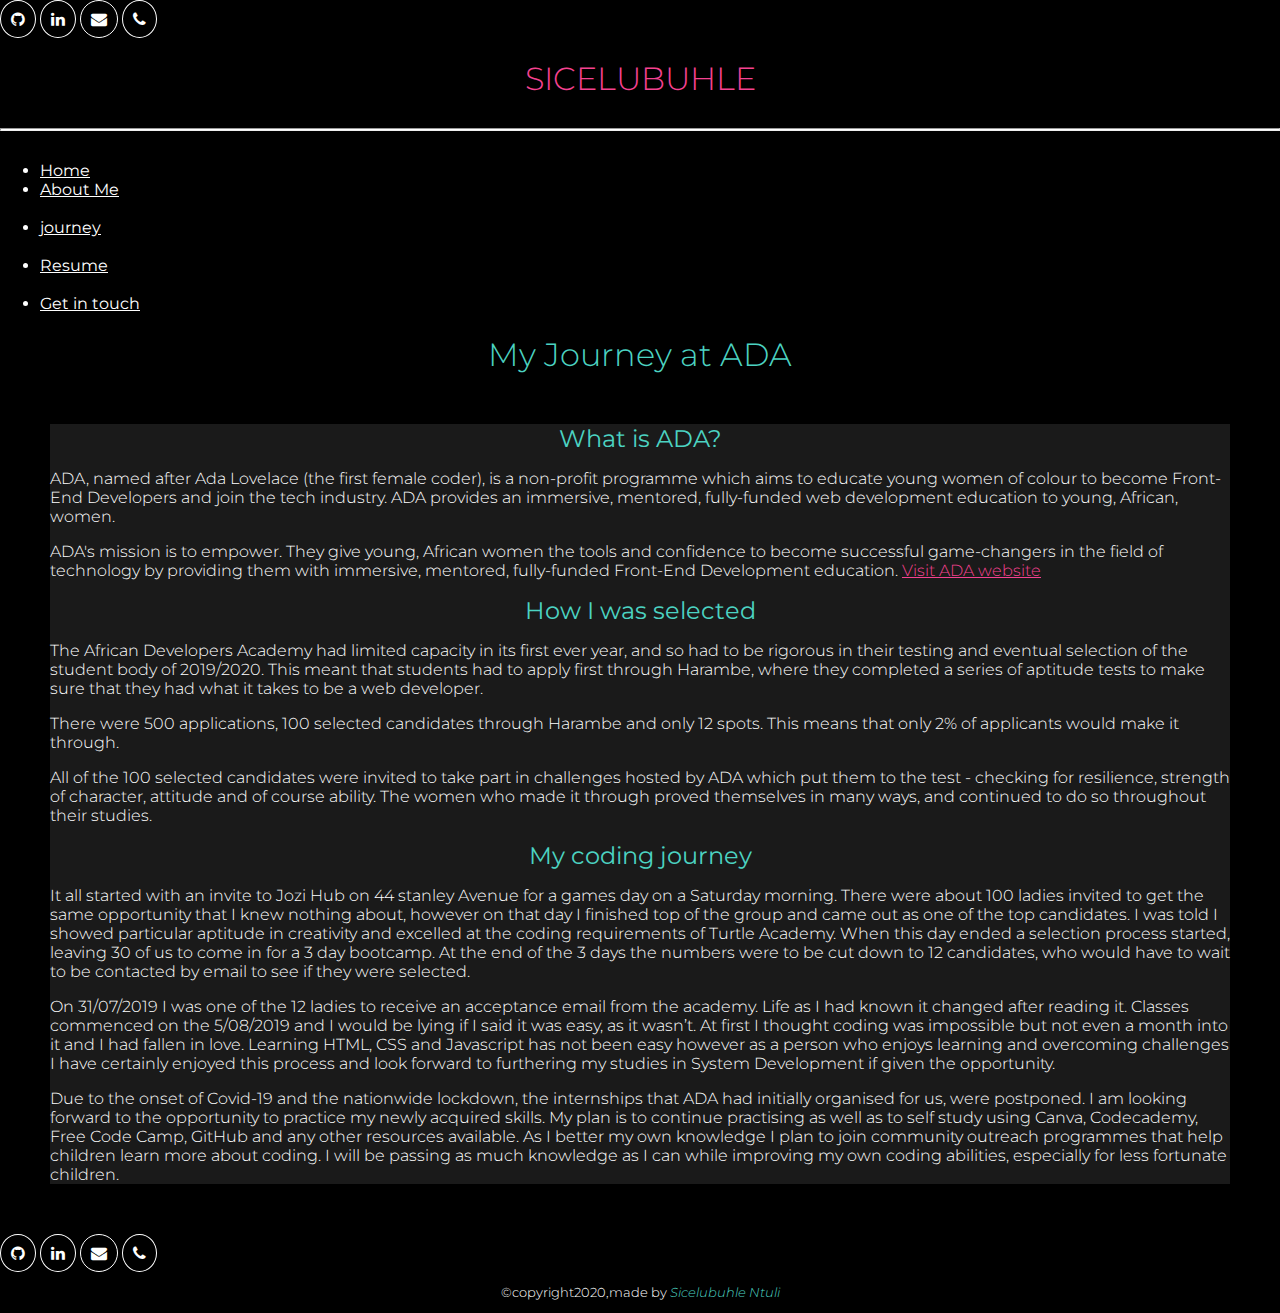
<file: journey.html>
<html lang="en">
<head>
    <meta charset="UTF-8">
    <meta name="viewport" content="width=device-width, initial-scale=1.0">
    <meta property="og:title" content="Sicelubuhle Ntuli">
<meta property="og:description" content="Final portfolio for  future use">
<meta property="og:image" content="assets/images/Buhle(2).jpg">
<meta property="og:url" content="https://boohle.github.io/Buhles-Final-Portfolio/">
  
    <title>Final Portfolio Project</title>

</head>

<link rel="stylesheet" href="https://stackpath.bootstrapcdn.com/bootstrap/4.5.0/css/bootstrap.min.css" integrity="sha384-9aIt2nRpC12Uk9gS9baDl411NQApFmC26EwAOH8WgZl5MYYxFfc+NcPb1dKGj7Sk" crossorigin="anonymous">
<link rel="stylesheet" href="css/stylesheet.css">
<!-- font awesome icons -->
<link rel="stylesheet" href="https://cdnjs.cloudflare.com/ajax/libs/font-awesome/4.7.0/css/font-awesome.min.css">


<link href="https://fonts.googleapis.com/css2?family=Montserrat:wght@200;300;500&display=swap" rel="stylesheet">

<!--[if lt IE 9]>
    <script src="https://oss.maxcdn.com/html5shiv/3.7.2/html5shiv.min.js"></script>
    <script src="https://oss.maxcdn.com/respond/1.4.2/respond.min.js"></script>
    <![endif]-->


<body>
    

  <!-- The header section -->
 
<div class="container-fluid">
    <div class="row p-3">
        <div class="col-sm-12 col-lg-4 offset-lg-10 ">
            <a class="icon" href="https://github.com/Boohle"><i class="fa fa-github"> </i></a>
           
            <a class="icon" href="https://www.linkedin.com/in/sicelubuhle-ntuli-7218a318a/"><i class="fa fa-linkedin"> </i></a>
              
            <a class="icon" href="mailto:sicelubuhlen@gmail.com"><i class="fa fa-envelope" ></i></a>
               
            <a class="icon" href="tel:0795904898"><i class="fa fa-phone"></i></a>
        
              <div class="icon mobile-menu show-on-mobile hide-on-desktop"><i class="fa fa-bars"></i></div>

              <div class="close icon hide-on-desktop"><i class="fa fa-times"></i></div>
        </div>
    </div>

<!-- this is the mobile nav that will open  -->

<div id="nav" class="overlay container-fluid">
    <div class="row my-3">
      <div class="col-12 my-5">
        <div class="overlay-content text-center">
            <a href="index.html">home</a>
            <br>
            <a href="aboutMe.html">about me</a>
            <br>
            <a href="journey.html">journey</a>
            <br>
            <a href="resume.html">resume</a>
            <br>
            <a href="getInTouch.html">get in touch</a>
        </div>
      </div>
    </div>
</div>

    <div class="landing">

        <div class="row name">
            <div class="col-sm-12 col-lg-4 offset-lg-4">
                        <h1>SICELUBUHLE</h1> 
            </div>
        </div>
            
        <div><hr class="line"></div>
            
            
            <!-- this navbar is only to be seen on desktop and not mobile view -->
            <div class="row desktop-menu">
                <div class="col-sm-12 col-lg-12">
                    <ul class="nav justify-content-center">
                        <li class="nav-item">
                        <a class="nav-link" href="index.html">Home</a>
                        </li>
                        <li class="nav-item">
                        <a class="nav-link" href="aboutMe.html">About Me</a>
                        </li>
                        <br>
                        <li class="nav-item">
                        <a class="nav-link" href="journey.html">journey</a>
                        </li>
                        <br>
                        <li class="nav-item">
                        <a class="nav-link" href="resume.html">Resume</a>
                        </li>
                        <br>
                        <li class="nav-item">
                        <a class="nav-link" href="getInTouch.html">Get in touch</a>
                        </li>
                    
                    </ul>
                </div>
            </div>
        
        <div class="col-sm-12 col-lg-12">
            <h1 class="p-3">My Journey at ADA</h1>
        </div>

        <div class="row dark-grey p-5">
            <div class="pb-5 col-sm-12 col-lg-6 order-lg-first">
                <h1 class="text-center" style="font-size: 1.5em;"> <b>What is ADA?</b></h1>
    
                <p>
                    ADA, named after Ada Lovelace (the first female coder), is a non-profit programme which aims to educate young women of colour to become Front-End Developers and join the tech industry. ADA provides an immersive, mentored, fully-funded web development education to young, African, women.</p>

                    <p>
                        ADA's mission is to empower. They give young, African women the tools and confidence to become successful game-changers in the field of technology by providing them with immersive, mentored, fully-funded Front-End Development education.
                        <a class="
                        JourneyA" href="https://www.adadev.org.za/">Visit ADA website</a>
                    </p>
            </div>

            <div class="pb-5 col-sm-12 col-lg-6 order-lg-last">
                <h1 class="text-center" style="font-size: 1.5em;"> <b>How I was selected</b></h1>
    
                <p>
                    The African Developers Academy had limited capacity in its first ever year, and so had to be rigorous in their testing and eventual selection of the student body of 2019/2020. This meant that students had to apply first through Harambe, where they completed a series of aptitude tests to make sure that they had what it takes to be a web developer.</p>

                    <p>
                        There were 500 applications, 100 selected candidates through Harambe and only 12 spots. This means that only 2% of applicants would make it through.
                    </p>
                    <p>
                        All of the 100 selected candidates were invited to take part in challenges hosted by ADA which put them to the test - checking for resilience, strength of character, attitude and of course ability. The women who made it through proved themselves in many ways, and continued to do so throughout their studies.
                    </p>
            </div>

            <div class="pb-5 col-sm-12 col-lg-6">
                <h1 class="text-center" style="font-size: 1.5em;"> <b>My coding journey</b></h1>
    
                <p>It all started with an invite to Jozi Hub on 44 stanley Avenue for a games day on a Saturday morning. There were about 100 ladies invited to get the same opportunity that I knew nothing about, however on that day I finished top of the group and came out as one of the top candidates. I was told I showed particular aptitude in creativity and excelled at the coding requirements of Turtle Academy. When this day ended  a selection process started, leaving 30 of us to come in for a 3 day bootcamp. At the end of the 3 days the numbers were to be cut down to 12 candidates, who would have to wait to be contacted by email to see if they were selected.</p>

                <p>On 31/07/2019 I was one of the 12 ladies to receive an acceptance email from the academy. Life as I had known it changed after reading it. Classes commenced on the 5/08/2019 and I would be lying if I said it was easy, as it wasn’t. At first I thought coding was impossible but not even a month into it and I had fallen in love.
                Learning HTML, CSS and Javascript has not been easy however as a person who enjoys learning and overcoming challenges I have certainly enjoyed this process and look forward to furthering my studies in System Development if given the opportunity.
                </p>

                <p>Due to the onset of Covid-19 and the nationwide lockdown, the internships that ADA had initially organised for us, were postponed. I am looking forward to the opportunity to practice my newly acquired skills. My plan is to continue practising as well as to self study using Canva, Codecademy, Free Code Camp, GitHub and any other resources available.
                As I better my own knowledge I plan to join community outreach programmes that help children learn more about coding. I will be passing as much knowledge as I can while improving my own coding abilities, especially for less fortunate children.
                </p>
            </div>


        </div>

        <!-- Footer with icons -->
        <div class="row p-3">
            <div class="col-sm-4 offset-sm-4 text-center col-lg-4 offset-lg-4 ficon">
                <footer>
                    <a class="icon" href="https://github.com/Boohle"><i class="fa fa-github"> </i></a>
                   
                    <a class="icon" href="https://www.linkedin.com/in/sicelubuhle-ntuli-7218a318a/"><i class="fa fa-linkedin"> </i></a>
                      
                    <a class="icon" href="mailto:sicelubuhlen@gmail.com"><i class="fa fa-envelope" ></i></a>
                       
                    <a class="icon" href="tel:0795904898"><i class="fa fa-phone"></i></a>
                        <br>
                    <div class="copy">
                        <p>&copy;copyright2020,made by 
                        <em>Sicelubuhle Ntuli</em>
                        </p>
                    </div>
                </footer>
            </div>
          </div>
    </div>
</div>
    
<script src="https://code.jquery.com/jquery-3.5.1.slim.min.js" integrity="sha384-DfXdz2htPH0lsSSs5nCTpuj/zy4C+OGpamoFVy38MVBnE+IbbVYUew+OrCXaRkfj" crossorigin="anonymous"></script>
<script src="https://cdn.jsdelivr.net/npm/popper.js@1.16.0/dist/umd/popper.min.js" integrity="sha384-Q6E9RHvbIyZFJoft+2mJbHaEWldlvI9IOYy5n3zV9zzTtmI3UksdQRVvoxMfooAo" crossorigin="anonymous"></script>
<script src="https://stackpath.bootstrapcdn.com/bootstrap/4.5.0/js/bootstrap.min.js" integrity="sha384-OgVRvuATP1z7JjHLkuOU7Xw704+h835Lr+6QL9UvYjZE3Ipu6Tp75j7Bh/kR0JKI" crossorigin="anonymous"></script>
<script src="js/sandbox.js"></script>
</body>
</html>
</file>
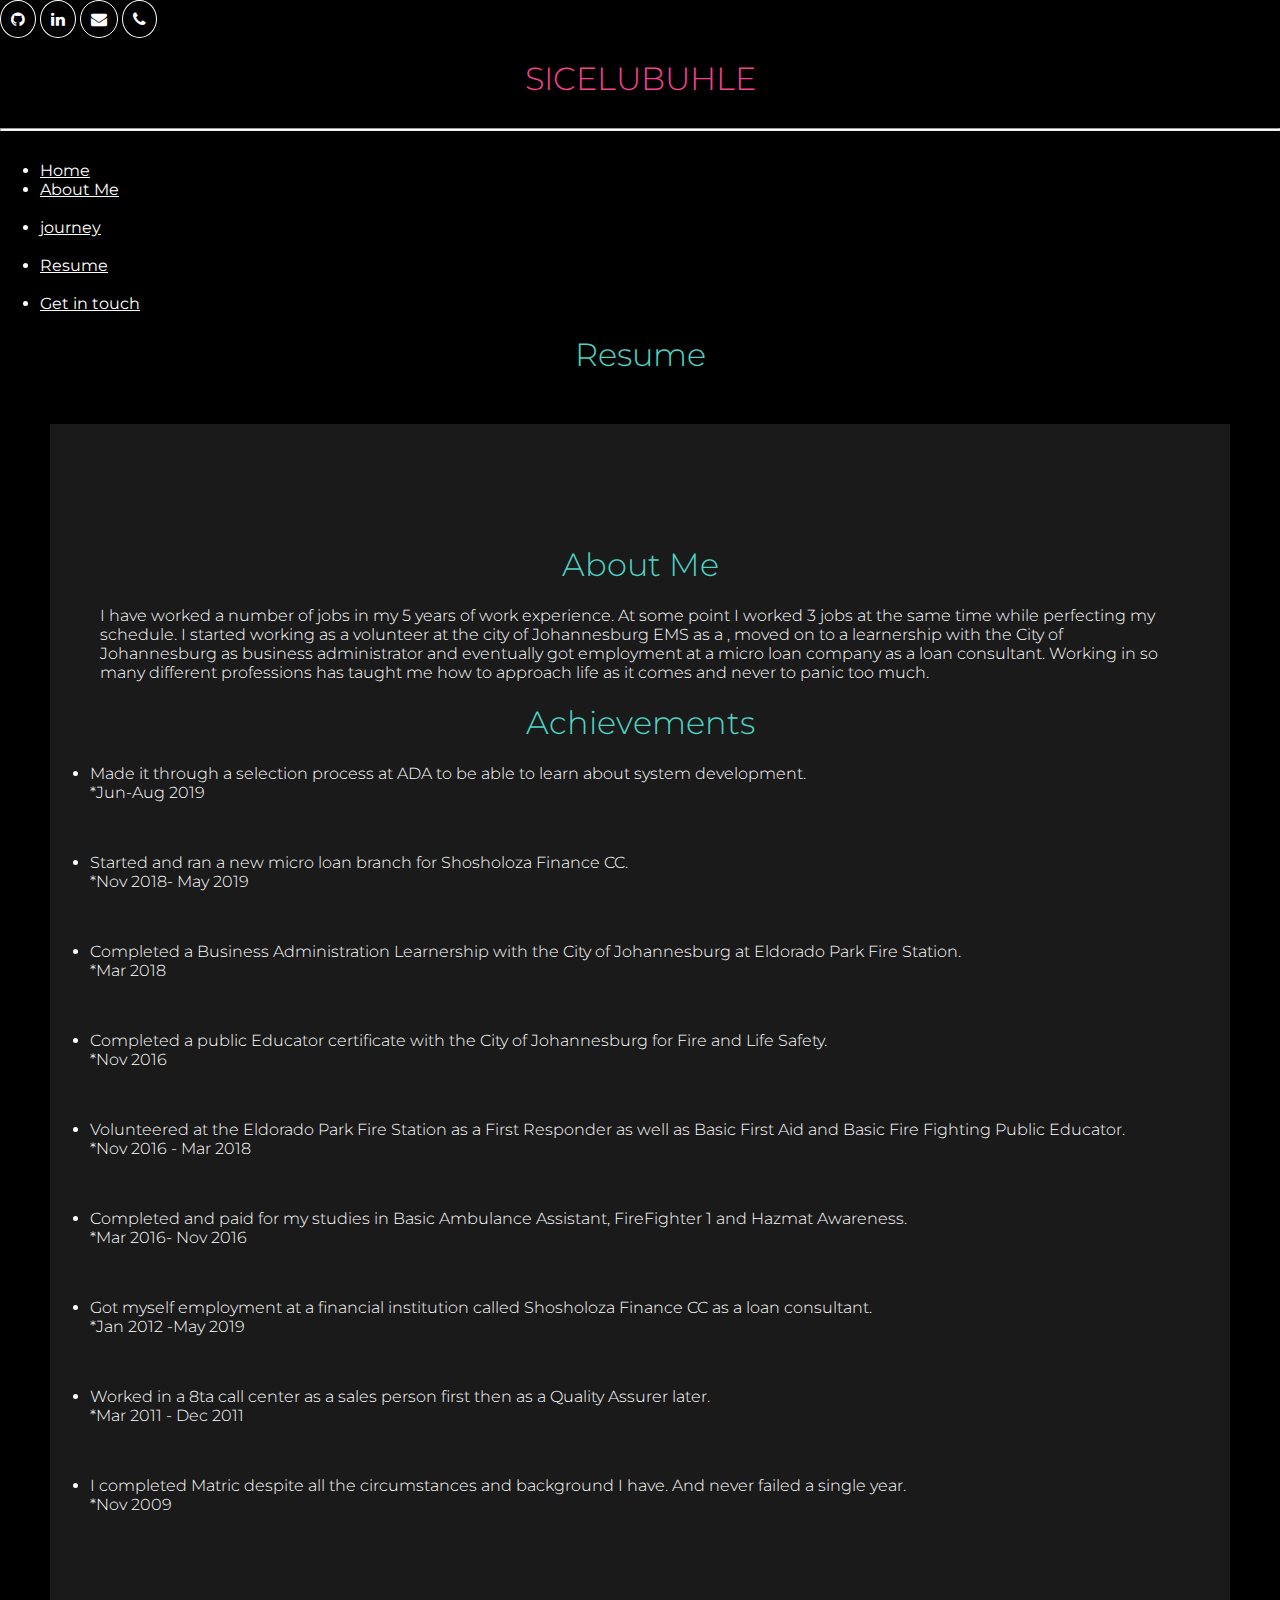
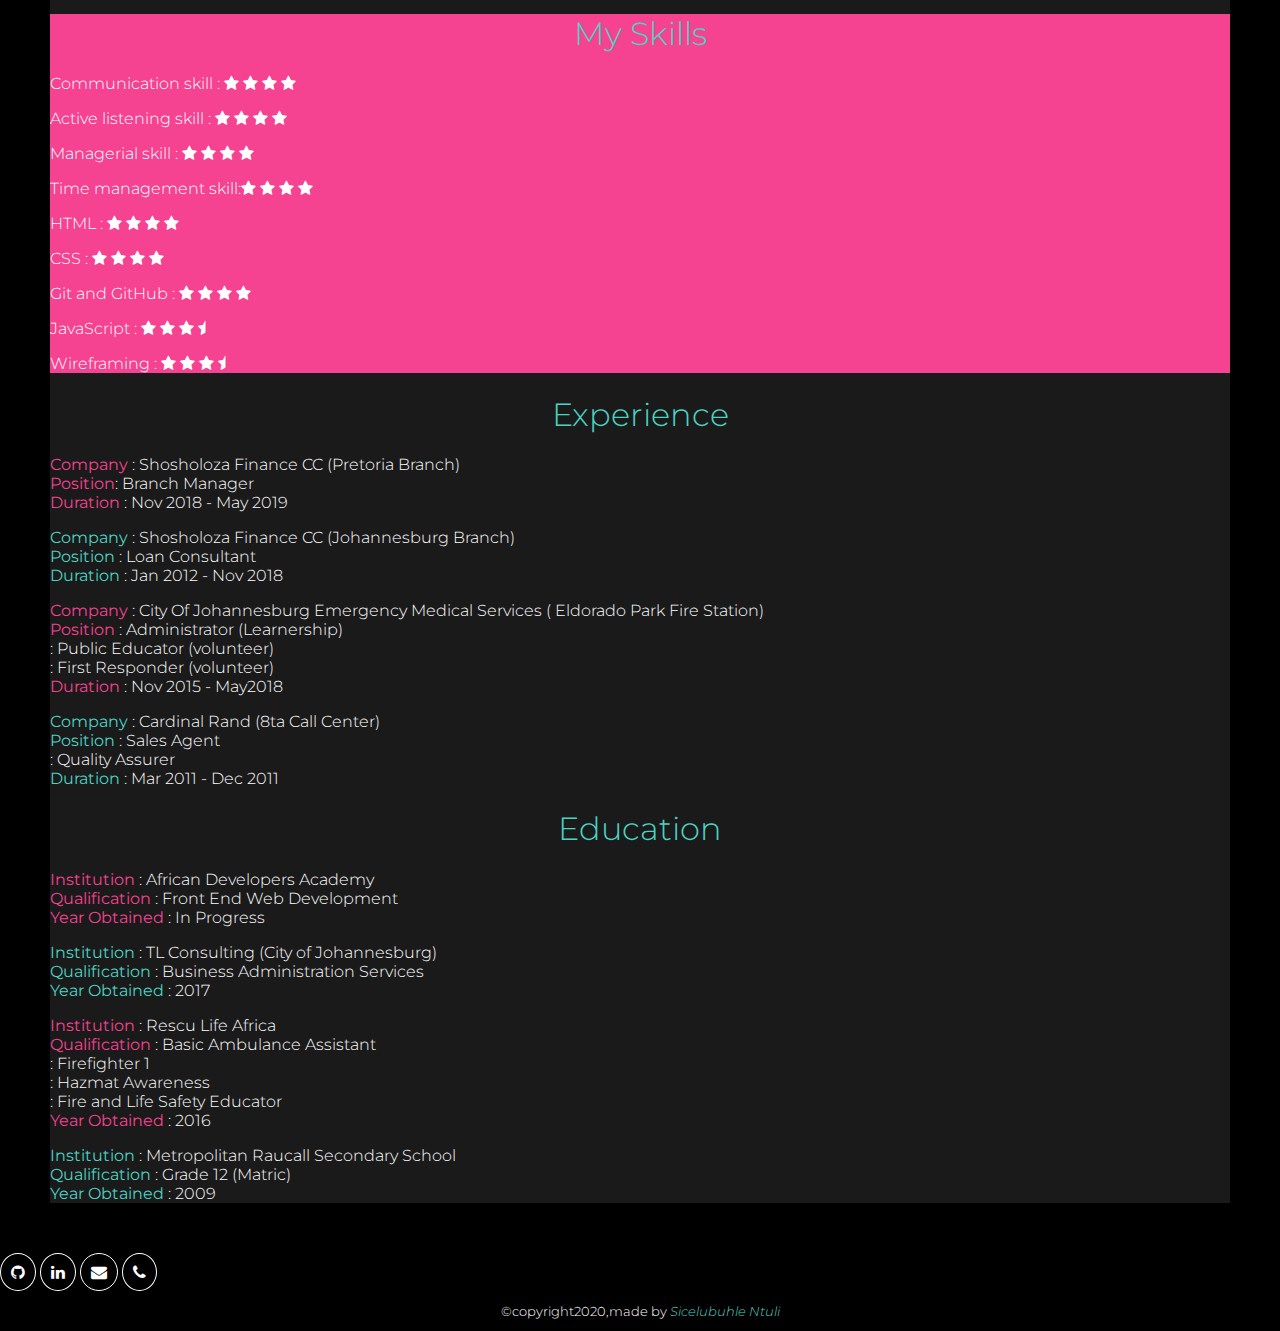
<file: resume.html>
<html lang="en">
<head>
    <meta charset="UTF-8">
    <meta name="viewport" content="width=device-width, initial-scale=1.0">
    <meta property="og:title" content="Sicelubuhle Ntuli">
<meta property="og:description" content="Final portfolio for  future use">
<meta property="og:image" content="assets/images/Buhle(2).jpg">
<meta property="og:url" content="https://boohle.github.io/Buhles-Final-Portfolio/">
  
    <title>Final Portfolio Project</title>

</head>

<link rel="stylesheet" href="https://stackpath.bootstrapcdn.com/bootstrap/4.5.0/css/bootstrap.min.css" integrity="sha384-9aIt2nRpC12Uk9gS9baDl411NQApFmC26EwAOH8WgZl5MYYxFfc+NcPb1dKGj7Sk" crossorigin="anonymous">
<link rel="stylesheet" href="css/stylesheet.css">
<!-- font awesome icons -->
<link rel="stylesheet" href="https://cdnjs.cloudflare.com/ajax/libs/font-awesome/4.7.0/css/font-awesome.min.css">


<link href="https://fonts.googleapis.com/css2?family=Montserrat:wght@200;300;500&display=swap" rel="stylesheet">

<!--[if lt IE 9]>
    <script src="https://oss.maxcdn.com/html5shiv/3.7.2/html5shiv.min.js"></script>
    <script src="https://oss.maxcdn.com/respond/1.4.2/respond.min.js"></script>
    <![endif]-->


<body>
 <!-- The header section -->
 
 <div class="container-fluid">
    <div class="row p-3">
        <div class="col-sm-12 col-lg-4 offset-lg-10 ">
            <a class="icon" href="https://github.com/Boohle"><i class="fa fa-github"> </i></a>
           
            <a class="icon" href="https://www.linkedin.com/in/sicelubuhle-ntuli-7218a318a/"><i class="fa fa-linkedin"> </i></a>
              
            <a class="icon" href="mailto:sicelubuhlen@gmail.com"><i class="fa fa-envelope" ></i></a>
               
            <a class="icon" href="tel:0795904898"><i class="fa fa-phone"></i></a>
        
              <div class="icon mobile-menu show-on-mobile hide-on-desktop"><i class="fa fa-bars"></i></div>

              <div class="close icon hide-on-desktop"><i class="fa fa-times"></i></div>
        </div>
    </div>

<!-- this is the mobile nav that will open  -->

<div id="nav" class="overlay container-fluid">
    <div class="row my-3">
      <div class="col-12 my-5">
        <div class="overlay-content text-center">
            <a href="index.html">home</a>
            <br>
            <a href="aboutMe.html">about me</a>
            <br>
            <a href="journey.html">journey</a>
            <br>
            <a href="resume.html">resume</a>
            <br>
            <a href="getInTouch.html">get in touch</a>
        </div>
      </div>
    </div>
</div>
   

<div class="landing">
    <div class="row name">
        <div class="col-sm-12 col-lg-4 offset-lg-4">
                    <h1>SICELUBUHLE</h1> 
        </div>
    </div>
        
    <div><hr class="line"></div>
        
        
        <!-- this navbar is only to be seen on desktop and not mobile view -->
        <div class="row desktop-menu">
            <div class="col-sm-12 col-lg-12">
                <ul class="nav justify-content-center">
                    <li class="nav-item">
                    <a class="nav-link" href="index.html">Home</a>
                    </li>
                    <li class="nav-item">
                    <a class="nav-link" href="aboutMe.html">About Me</a>
                    </li>
                    <br>
                    <li class="nav-item">
                    <a class="nav-link" href="journey.html">journey</a>
                    </li>
                    <br>
                    <li class="nav-item">
                    <a class="nav-link" href="resume.html">Resume</a>
                    </li>
                    <br>
                    <li class="nav-item">
                    <a class="nav-link" href="getInTouch.html">Get in touch</a>
                    </li>
                
                </ul>
            </div>
        </div>



        <div class="col-sm-12 col-lg-12">
            <h1 class="p-3">Resume</h1>
        </div>
     
<div class="row dark-grey p-4">
        <div class="pb-3 col-sm-12 col-lg-6 order-lg-first abtPg">
            <h1 class="text-center">About Me</h1>

            <p>I have worked a number of jobs in my 5 years of work experience. At some point I worked 3 jobs at the same time while perfecting my schedule. I started working as a volunteer at the city of Johannesburg EMS as a , moved on to a learnership with the  City of Johannesburg  as business administrator and eventually got employment at a micro loan company as a loan consultant. Working in so many different professions has taught me how to approach life as it comes and never to panic too much.</p>
        </div>


    <div class="pb-3 col-sm-12 col-lg-6">
        <h1  class="p-3">Achievements</h1>

            <ul>
            <li>
                <p>
                    Made it through a selection process at ADA to be able to learn about system development. <br> *Jun-Aug 2019
                </p>
            </li>
            <br>
            <li>
                <p>
                    Started and ran a new micro loan branch for Shosholoza Finance CC. <br> *Nov 2018- May 2019
                </p>
            </li>
            <br>
            <li>
                <p>
                    Completed a Business Administration Learnership with the City of Johannesburg at Eldorado Park Fire Station. <br> *Mar 2018
                </p>
            </li>
            <br>
            <li>
                <p>
                    Completed a public Educator certificate with the City of Johannesburg for Fire and Life Safety. <br> *Nov 2016
                </p>
            </li>
            <br>
            <li> 
                <p>
                    Volunteered at the Eldorado Park Fire Station as a First Responder as well as Basic First Aid and Basic Fire Fighting Public Educator. <br> *Nov 2016 - Mar 2018
                </p>
            </li>
            <br>
            <li>
                <p>
                    Completed and paid for my studies in Basic Ambulance Assistant, FireFighter 1 and Hazmat Awareness. <br> *Mar 2016- Nov 2016
                </p>
            </li>
            <br>
            <li>
                <p>
                    Got myself employment at a financial institution called Shosholoza Finance CC as a loan consultant. <br> *Jan 2012 -May 2019
                </p>
            </li>
            <br>
            <li>
                <p>
                    Worked in a 8ta call center as a sales person first then as a  Quality Assurer later. <br> *Mar 2011 - Dec 2011
                </p>
            </li>
            <br>
            <li>
                <p>
                    I completed Matric despite all the circumstances and background I have. And never failed a single year. <br> *Nov 2009
                </p>
            </li>
            </ul>

    </div>

    <div class="pb-3 col-sm-12 col-lg-6 order-lg-first skillDesk text-center">
    <h1  class="p-3">My Skills</h1>
        <p>Communication skill : <i class="fa fa-star"></i> <i class="fa fa-star"></i> <i class="fa fa-star"></i> <i class="fa fa-star"></i></p>
    
        <p>Active listening skill : <i class="fa fa-star"></i> <i class="fa fa-star"></i> <i class="fa fa-star"></i> <i class="fa fa-star"></i></p>

        <p>Managerial skill : <i class="fa fa-star"></i> <i class="fa fa-star"></i> <i class="fa fa-star"></i> <i class="fa fa-star"></i></p>

        <p>Time management skill:<i class="fa fa-star"></i> <i class="fa fa-star"></i> <i class="fa fa-star"></i> <i class="fa fa-star"></i></p>

        <p>HTML : <i class="fa fa-star"></i> <i class="fa fa-star"></i> <i class="fa fa-star"></i> <i class="fa fa-star"></i> </p>

        <p>CSS : <i class="fa fa-star"></i> <i class="fa fa-star"></i> <i class="fa fa-star"></i> <i class="fa fa-star"></i></p>

        <p>Git and GitHub : <i class="fa fa-star"></i> <i class="fa fa-star"></i> <i class="fa fa-star"></i> <i class="fa fa-star"></i></p>

        <p>JavaScript : <i class="fa fa-star"></i> <i class="fa fa-star"></i> <i class="fa fa-star"></i> <i class="fa fa-star-half"></i></p>

        <p>Wireframing : <i class="fa fa-star"></i> <i class="fa fa-star"></i> <i class="fa fa-star"></i> <i class="fa fa-star-half"></i></p>
    </div>

    <div class="pb-3 col-sm-12 col-lg-6">
        <h1  class="p-3">Experience</h1>

        <!-- first woring expirience -->
        <p id="DivPink"> <strong>Company</strong> : Shosholoza Finance CC (Pretoria Branch)
            <br>
            <strong>Position</strong>: Branch Manager 
            <br>
            <strong>Duration</strong> : Nov 2018 - May 2019 
        </p>

        <!-- Second woring expirience -->
        <p id="DivBlue">
            <strong>Company</strong> : Shosholoza Finance CC (Johannesburg Branch)
            <br>
            <strong>Position</strong> : Loan Consultant
            <br> 
            <strong>Duration</strong> : Jan 2012 - Nov 2018
        </p>

        <!-- thrid working expirience -->
        <p id="DivPink"> 
            <strong>Company</strong> : City Of Johannesburg Emergency Medical Services (
                Eldorado Park Fire Station) 
            <br> 
            <strong>Position</strong> :  Administrator (Learnership)
            <br> : Public Educator (volunteer)
            <br> : First Responder (volunteer)
            <br>
            <strong>Duration</strong> : Nov 2015 - May2018
        </p>

        <!-- fourth working expirience -->
        <p id="DivBlue">
            <strong>Company</strong> : Cardinal Rand (8ta Call Center)
            <br>
            <strong>Position</strong> : Sales Agent
            <br> : Quality Assurer
            <br>
            <strong>Duration</strong> : Mar 2011 - Dec 2011
        </p>
    </div>
    

    <!-- educational expirience -->
    <div class="col-sm-12 col-lg-6">
        <h1  class="p-3"> Education</h1>

        <p id="DivPink">
            <strong>Institution </strong>:  African Developers Academy
            <br>
            <strong> Qualification </strong>:  Front End Web Development
            <br>
             <strong>Year Obtained </strong>:  In Progress
        </p>

        <p id="DivBlue">
            <strong>Institution </strong>: TL Consulting (City of Johannesburg)
            <br>
           <strong> Qualification </strong>: Business Administration Services
           <br>
            <strong>Year Obtained </strong>: 2017
        </p>

        <p id="DivPink">
           <strong> Institution</strong> : Rescu Life Africa <br>
           <strong> Qualification</strong> : Basic Ambulance Assistant 
           <br> :  Firefighter 1
           <br> : Hazmat Awareness
           <br> : Fire and Life Safety Educator
           <br>
            <strong>Year Obtained </strong>: 2016
        </p>

        <p id="DivBlue">
            <strong>Institution </strong> : Metropolitan Raucall Secondary School
            <br>
            <strong>Qualification </strong> : Grade 12 (Matric)
            <br>
            <strong>Year Obtained </strong> : 2009
        </p>
    </div>
   
</div>

 
    
 <!-- Footer with icons -->
 <div class="row p-3">
    <div class="col-sm-4 offset-sm-4 text-center col-lg-4 offset-lg-4 ficon">
        <footer>
            <a class="icon" href="https://github.com/Boohle"><i class="fa fa-github"> </i></a>
           
            <a class="icon" href="https://www.linkedin.com/in/sicelubuhle-ntuli-7218a318a/"><i class="fa fa-linkedin"> </i></a>
              
            <a class="icon" href="mailto:sicelubuhlen@gmail.com"><i class="fa fa-envelope" ></i></a>
               
            <a class="icon" href="tel:0795904898"><i class="fa fa-phone"></i></a>
                <br>
            <div class="copy">
                <p>&copy;copyright2020,made by 
                <em>Sicelubuhle Ntuli</em>
                </p>
            </div>
        </footer>
    </div>
  </div>

  </div>
</div>
    
    <script src="https://code.jquery.com/jquery-3.5.1.slim.min.js" integrity="sha384-DfXdz2htPH0lsSSs5nCTpuj/zy4C+OGpamoFVy38MVBnE+IbbVYUew+OrCXaRkfj" crossorigin="anonymous"></script>
    <script src="https://cdn.jsdelivr.net/npm/popper.js@1.16.0/dist/umd/popper.min.js" integrity="sha384-Q6E9RHvbIyZFJoft+2mJbHaEWldlvI9IOYy5n3zV9zzTtmI3UksdQRVvoxMfooAo" crossorigin="anonymous"></script>
    <script src="https://stackpath.bootstrapcdn.com/bootstrap/4.5.0/js/bootstrap.min.js" integrity="sha384-OgVRvuATP1z7JjHLkuOU7Xw704+h835Lr+6QL9UvYjZE3Ipu6Tp75j7Bh/kR0JKI" crossorigin="anonymous"></script>
    <script src="js/sandbox.js"></script>
</body>
</html>
</file>
<file: css/stylesheet.css>
/* color references

pink: f54291
teal: 4cd3c2
dark grey: 1a1a1a
*/

/*standard styling for whole page*/
html{
    font-family: 'Montserrat', sans-serif;
    overflow-x: hidden;
}

p{
    font-weight:300 ;
    color: white;
}
h1{
   font-weight: 300;
   color: #4cd3c2;
   text-align: center;
}
h2{
    font-weight: 500;
}
em{
    font-size: 1em;
    color: #4cd3c2;
}

ul{
    color: white;
}

a{
    color: white;
}

a:hover{
    color: #f54291;
}


.active{
    color: #4cd3c2;
}

.hide-on-mobile{
    display: none;
}

.show-on-mobile {
    display: block;
}
.mobile-menu{
    float: right;
}
body{
    background-color: black;
    margin: 0;
}
.dark-grey{
    background-color: #1a1a1a;
    margin-bottom: 50px;
}

.name h1{
    color: #f54291;
    text-align: center;
}
/*styling for the navbar*/
.icon{
    display: inline-block;
    padding: 10;
    font-size:1em;
    border: 1px solid white;
    border-radius:50%;  
    color: white;
}

.about{
    padding: 20px;
}

.grad{
    padding: 20px;
}
#nav{
     font-size: 2em;
     color: white;
}

.desktop-menu{
    display: none;
}


.close{
    display: none;
    color: white;
    font-size: 1em;
    border: 1px solid white ;
    border-radius:50%; 
    padding: 10;
}

.line{
    background-color: white;
    height: 1px;
    margin: 30px 0 30px 0;
}

.taglineHi{
    text-align: center;
    color: white ;
    font-size: 120px;
    font-weight: 200;
    display: inline-block;
}

.scrollies{
    font-size: 120px;
    color:rgb(116, 133, 150) ;
}

.ptagp{
    color: #4cd3c2;
}

#ptag{
    color: grey;
}

.tag h1{
     text-align: center;
     font-size: 1.2em;
}

.AbtHead{
    text-align: center;
    margin-bottom: 30px;
}
.Pic{
    width:80%;
    border: 2px solid white;
    margin: 40px;
    box-shadow: -20px -20px grey;
}
button{
    color: white;
    background-color: #f54291;
    padding: 10px 20px;
    width: 250px;
    height: 50px;
    border-radius: 50px;
}

form button{
    padding: 0 20px;
    width: 200px;
    height: 50px;
    border-radius: 50px;
    position: relative;
    left: 60px;
}


.Adahead{
    text-align: center;
    margin-bottom: 30px;
}

.AdaLogo{
    margin-bottom: 30px;
    width: 90%;
}

.btnJourney{
    background-color: #f54291;
    margin-bottom: 20px;
}
.btnCV{
    background-color: #4cd3c2;
}

.ForTest{
    text-align: justify;
}

.divJoin{
    margin-bottom: 0;
}
.TestHead{
    margin-bottom: 30px;
}

.TestDiv{
    display: inline;
}
.contact{
    font-size: 1.5em;
    text-align: center;
    width: 35%;
    background-color: #f54291;
    font-size: 1em;
}

.by{
    float: right;
}

.test{
    margin: 0!important;
}

.TestimonialsPic{
    width: 100%;
    margin-bottom: 5px; 
}

.iconT{
    color: white;
    font-size: 1em;
}

.get{
   margin-top: 50px; 
}

footer .copy{
    text-align: center;
    font-size: 0.8em;
}

input{
    background-color: grey;
    font-size: 1em;
    width: 300px;
}

textarea{
    background-color: grey;
    font-size: 1em;
    width: 300px;
}
::placeholder{
    color: white;
    font-size: 0.5em;
}

.abtSec{
    font-size: 1em;
}
 








/* styling for the resume page */
#DivPink strong{
    color: #f54291;
}

#DivBlue strong{
    color: #4cd3c2;
}


/* about Me page styling */
.aboutIcon{
    padding: 10;
    font-size:2em;
    border-radius:50%;  
    color: black;
    background-color: #f54291;
}

.FEabt{
    font-size: 1em;
}


/* Journey page styling */
.JourneyA{
    color: #f54291;
}







/* --------------------------------------------------------------media queries */

/* // Extra small devices (portrait phones, less than 576px) */
/* // No media query for `xs` since this is the default in Bootstrap */

/* // --------------------------------------------------------------Small devices (landscape phones, 576px and up) */
@media (min-width: 576px) and (orientation: landscape) { 
}

/* // --------------------------------------------------------------Medium devices (tablets) */
@media (min-width: 768px) {
<<<<<<< HEAD
  
=======
   /* about me section */
   .Pic{
       width: 50%;
   }
>>>>>>> e5bcea22763f9cf4ee853ebb63a0b8b8baf0e8d8
    /* testimonial section */
    .testimonial-row{
        padding: 100px 300px!important;
    }
    .contact{
        min-height: 100px;
    }
    .testimon{
        margin-bottom: 50px;
    }

    .abtPg{
        padding: 100px 50px 0 50px;
    }

    .skillDesk{
       margin-top: 100px;
        background-color: #f54291;
    }
    
}


/* // --------------------------------------------------------------Large devices (ipad pro) */
@media (min-width: 992px) { 
    .biggermenu{
        display: block;
    } 
}


/* // --------------------------------------------------------------Extra large devices (large desktops, 1200px and up) */
@media (min-width: 1200px) { 


}



/* --------------------------------------------------------------Extra large devices landscape */
@media (min-width: 1200px) and (orientation: landscape) { 
    .show-on-desktop{
        display: block;
    }
    .hide-on-desktop{
        display: none;
    }

    .dark-grey{
        margin: 50px;
    }

    .taglineHi{
        font-size: 160px;
    }

    .scrollies{
        font-size: 160px;
    }

    .tag{
        font-size: 1.5em;
    }

    .aboutPic{
        padding: 60px 20px 10px 150px;
    }

    .adaPic{
        padding: 60px 20px 10px 180px;
    }

    .Pic{
        width:60%;
    }
    .AdaLogo{
        margin-bottom: 30px;
        width: 70%;
    }

        
    .about{
        padding: 50px;
    }

    .grad{
        padding: 50px;
    }
    .divJoin{
        margin-bottom: 0;
    }

    .get{
        margin-top: 50px; 
     }
     .TestDiv{
         padding: 150px;
     }
     
     .testimon{
         padding: 20px 0 10px 0;
     }

     #nav{
         display: none;
    }

    
    input{
        width: 100%;
    }

    textarea{
        width: 100%;
    }
    .forForm{

        text-align: center;
    }
  
    .desktop-menu{
        display: block;
    }

    /* about me page styling */
    .Front{
        background-color: #f54291;
        padding: 50;
        font-size: 2em;
    }

    .iconFront{
        background-color: white; 
    }

    .FEabt{
        font-size: 1em;
    }

    .abtSec{
        font-size: 2em;
    }
}




/*  --------------------------------------------------------------Internet Explorer */
@media screen and (-ms-high-contrast: active), (-ms-high-contrast: none) {
}
</file>
